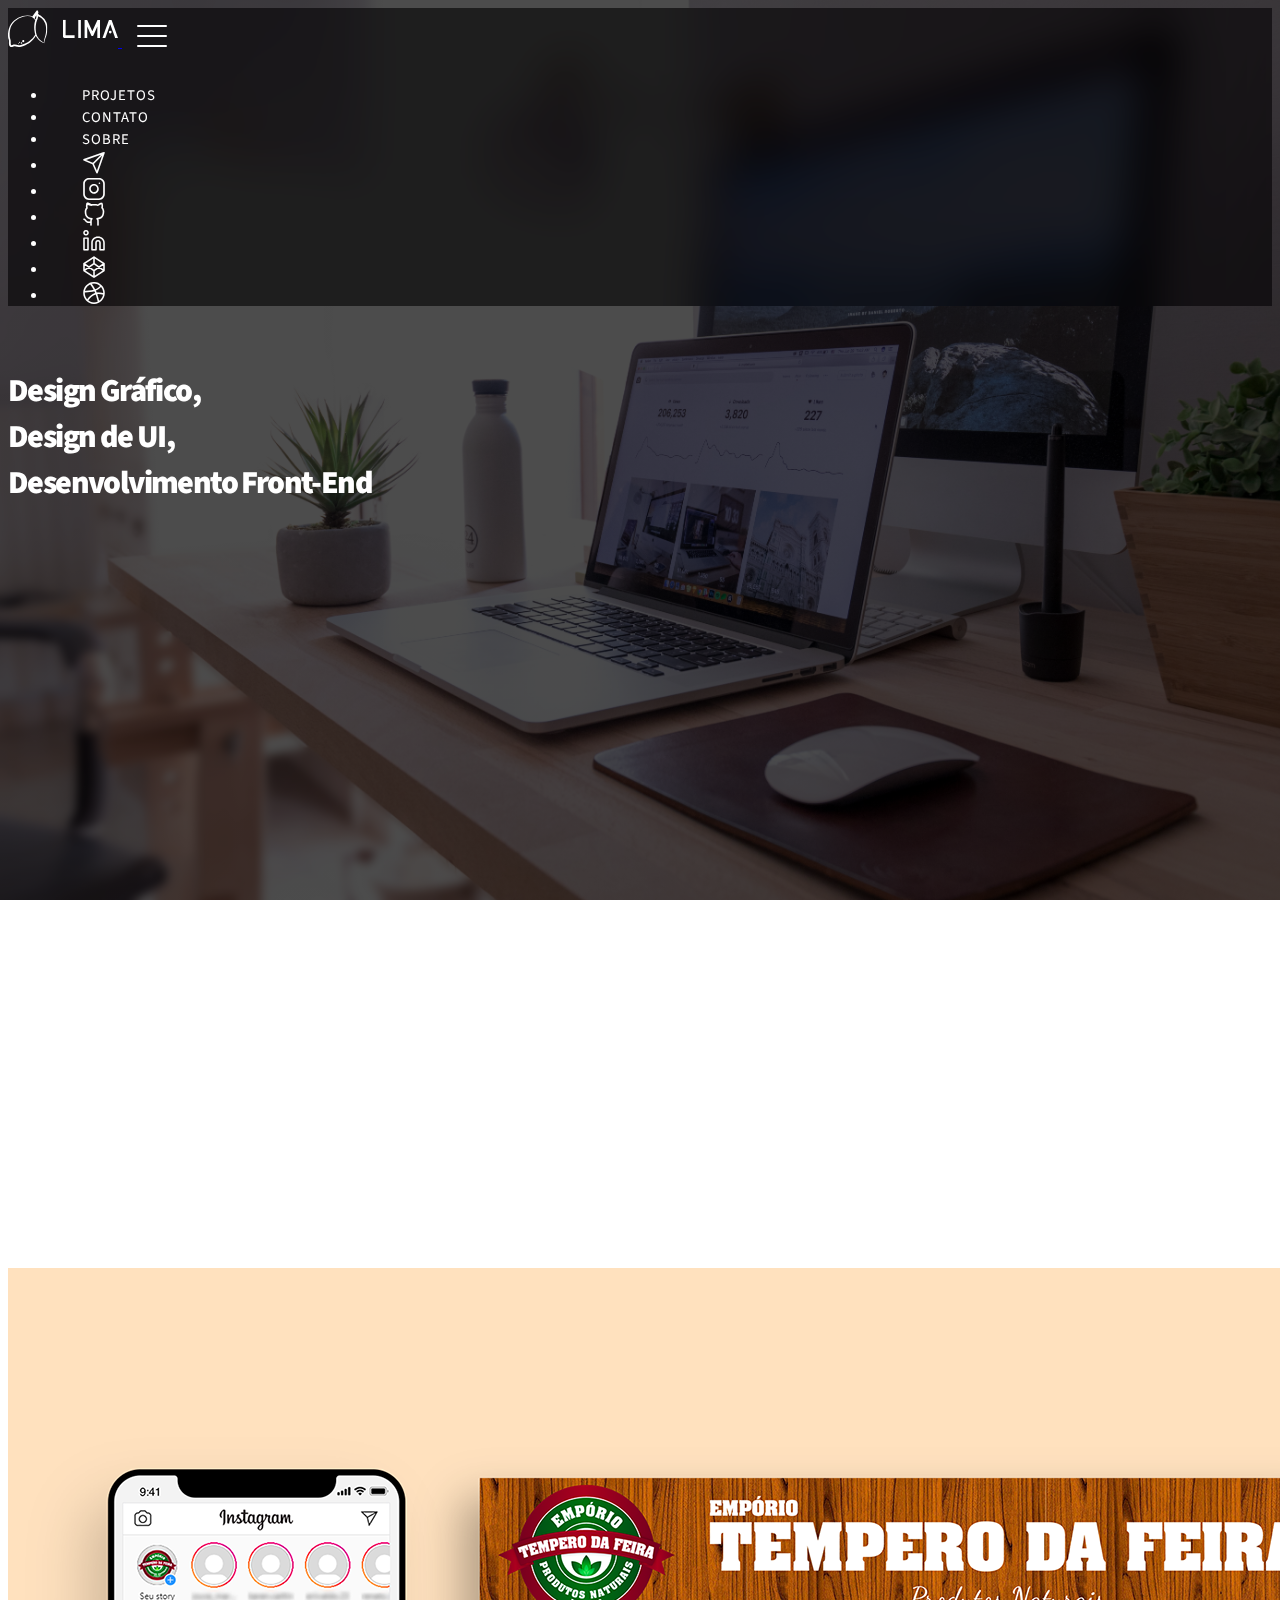
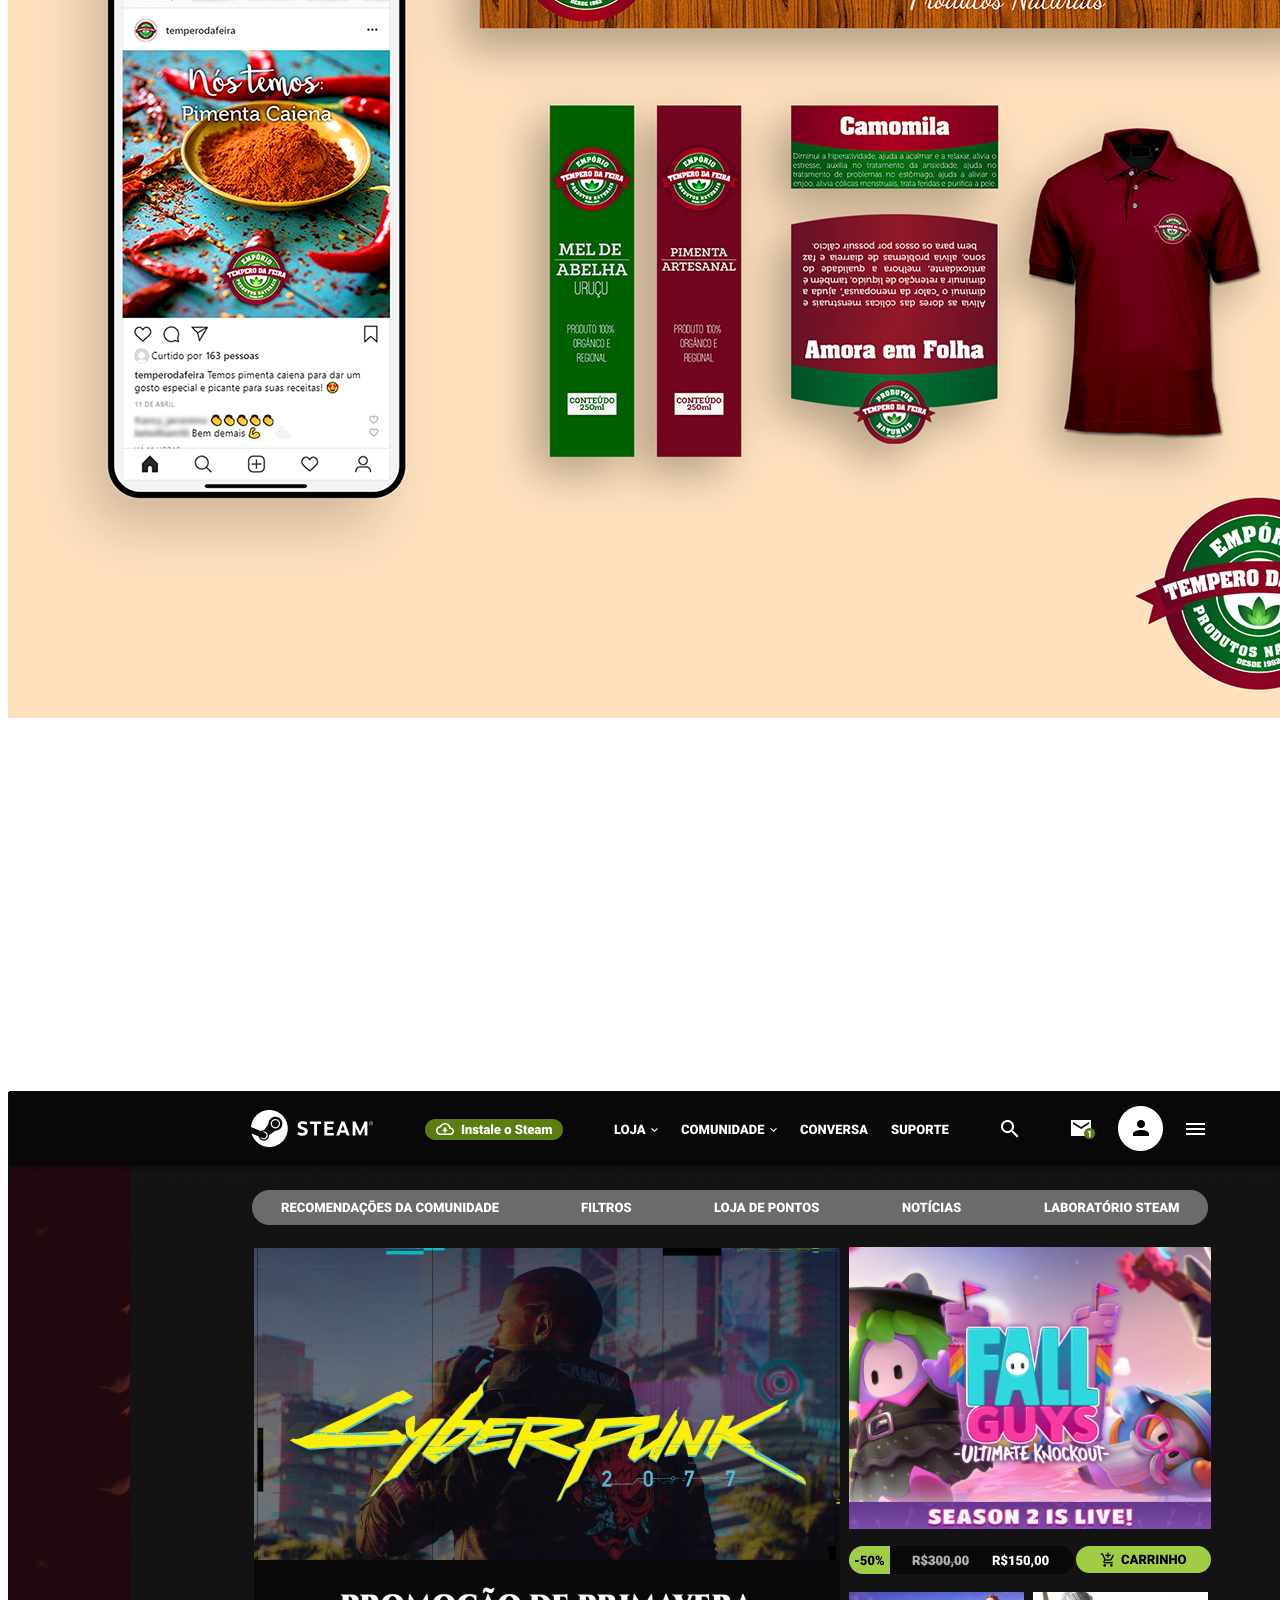
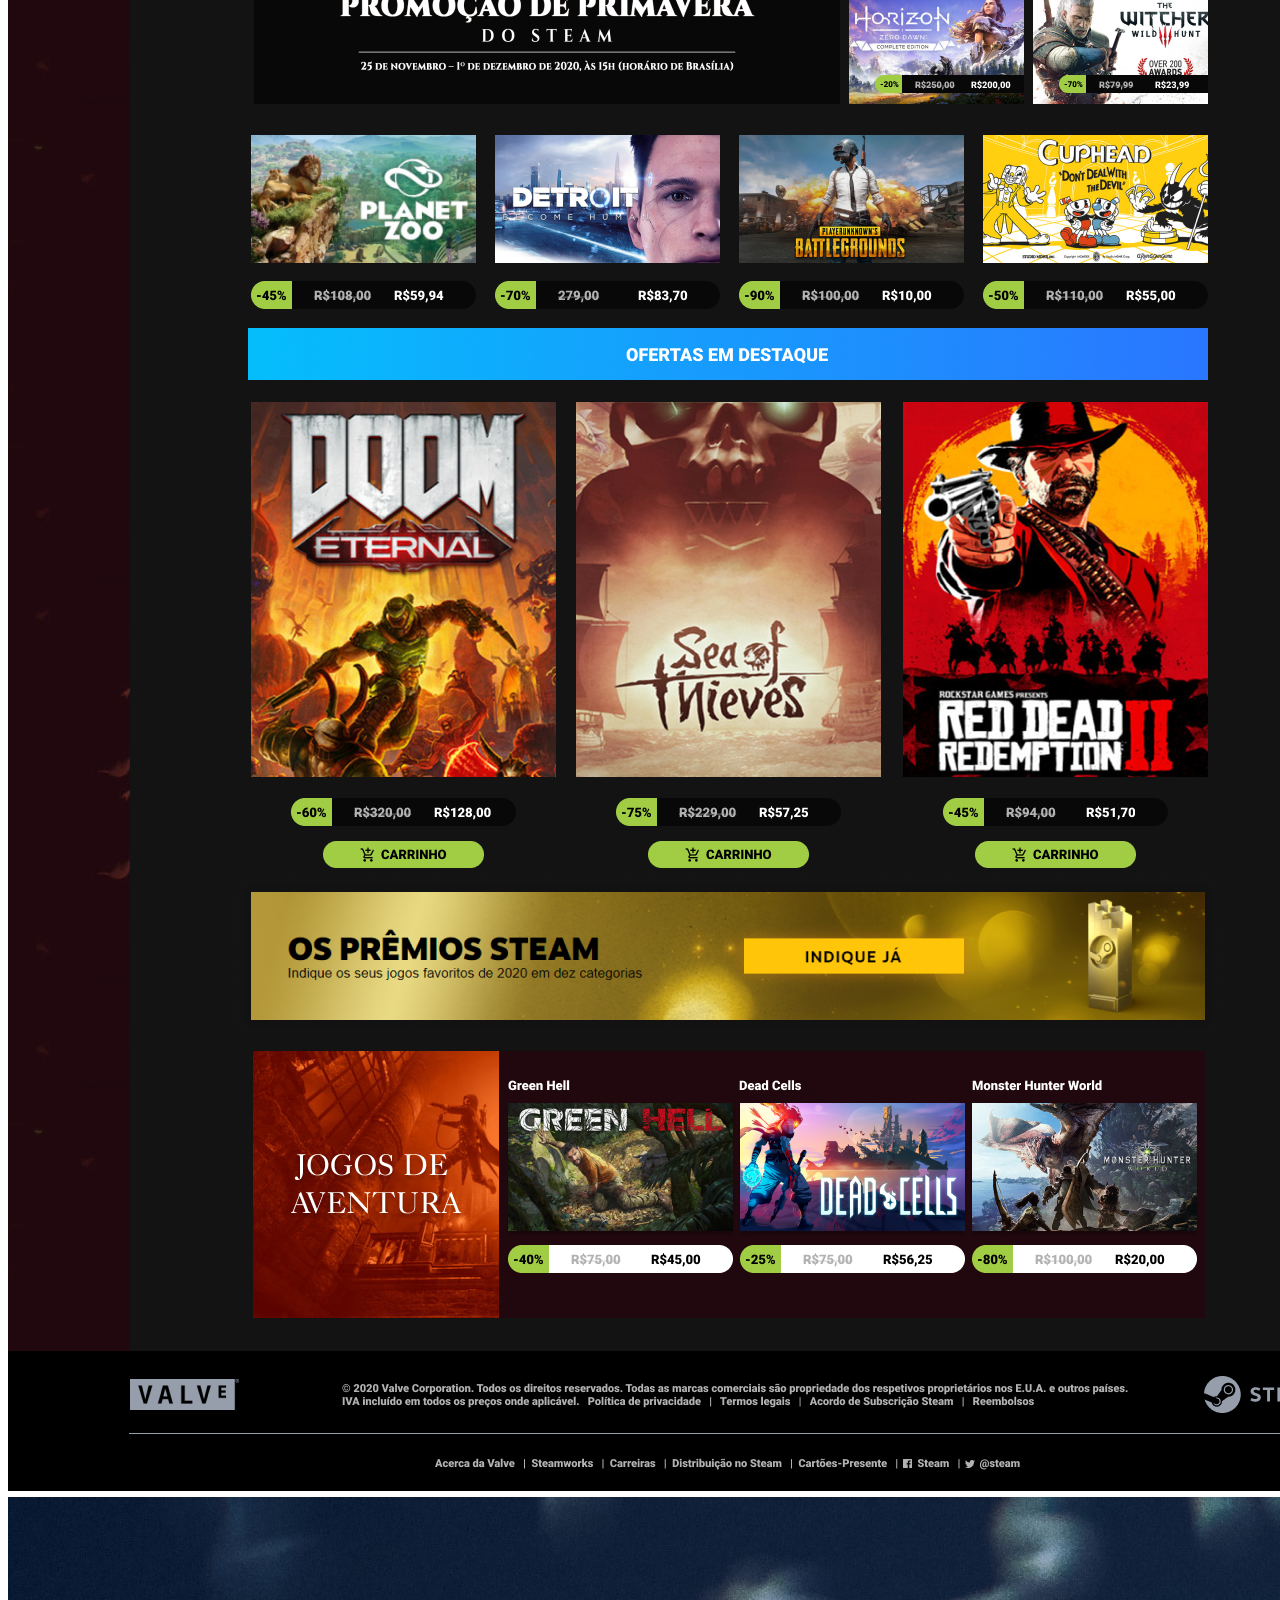
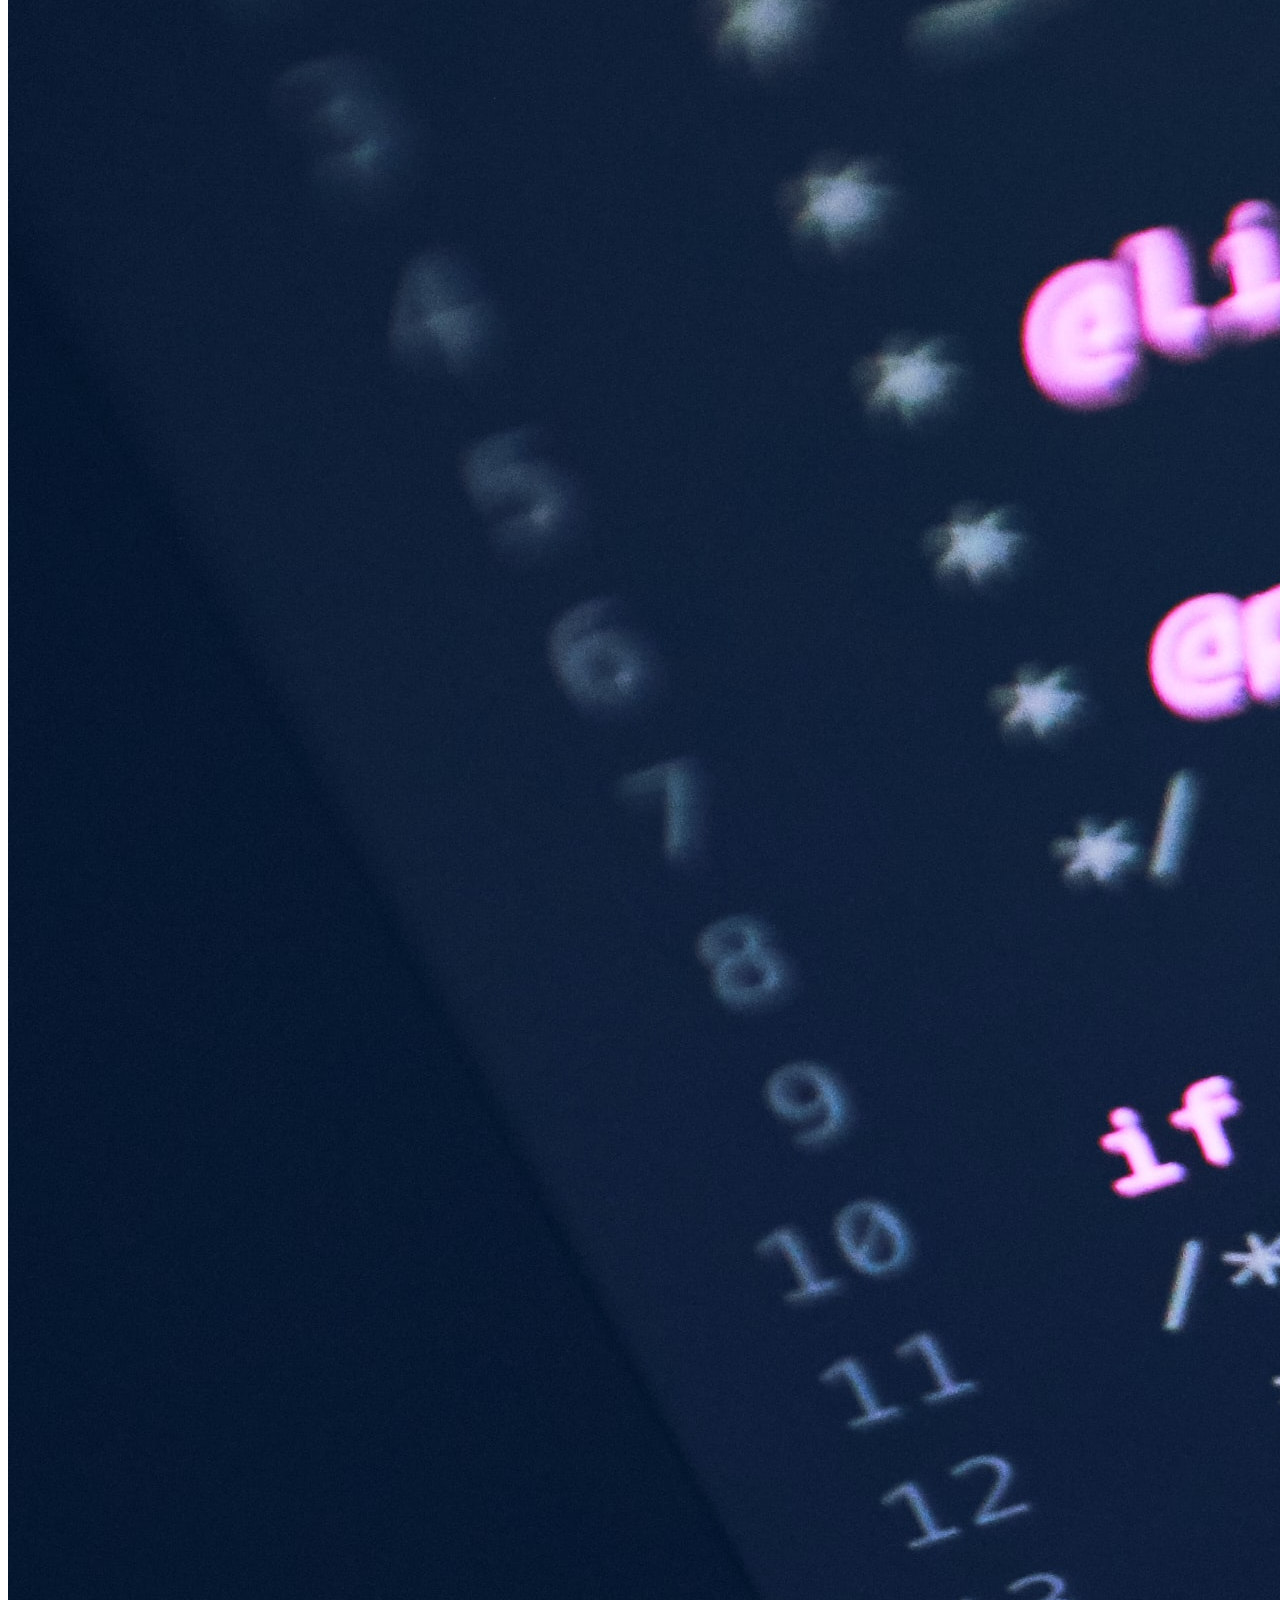
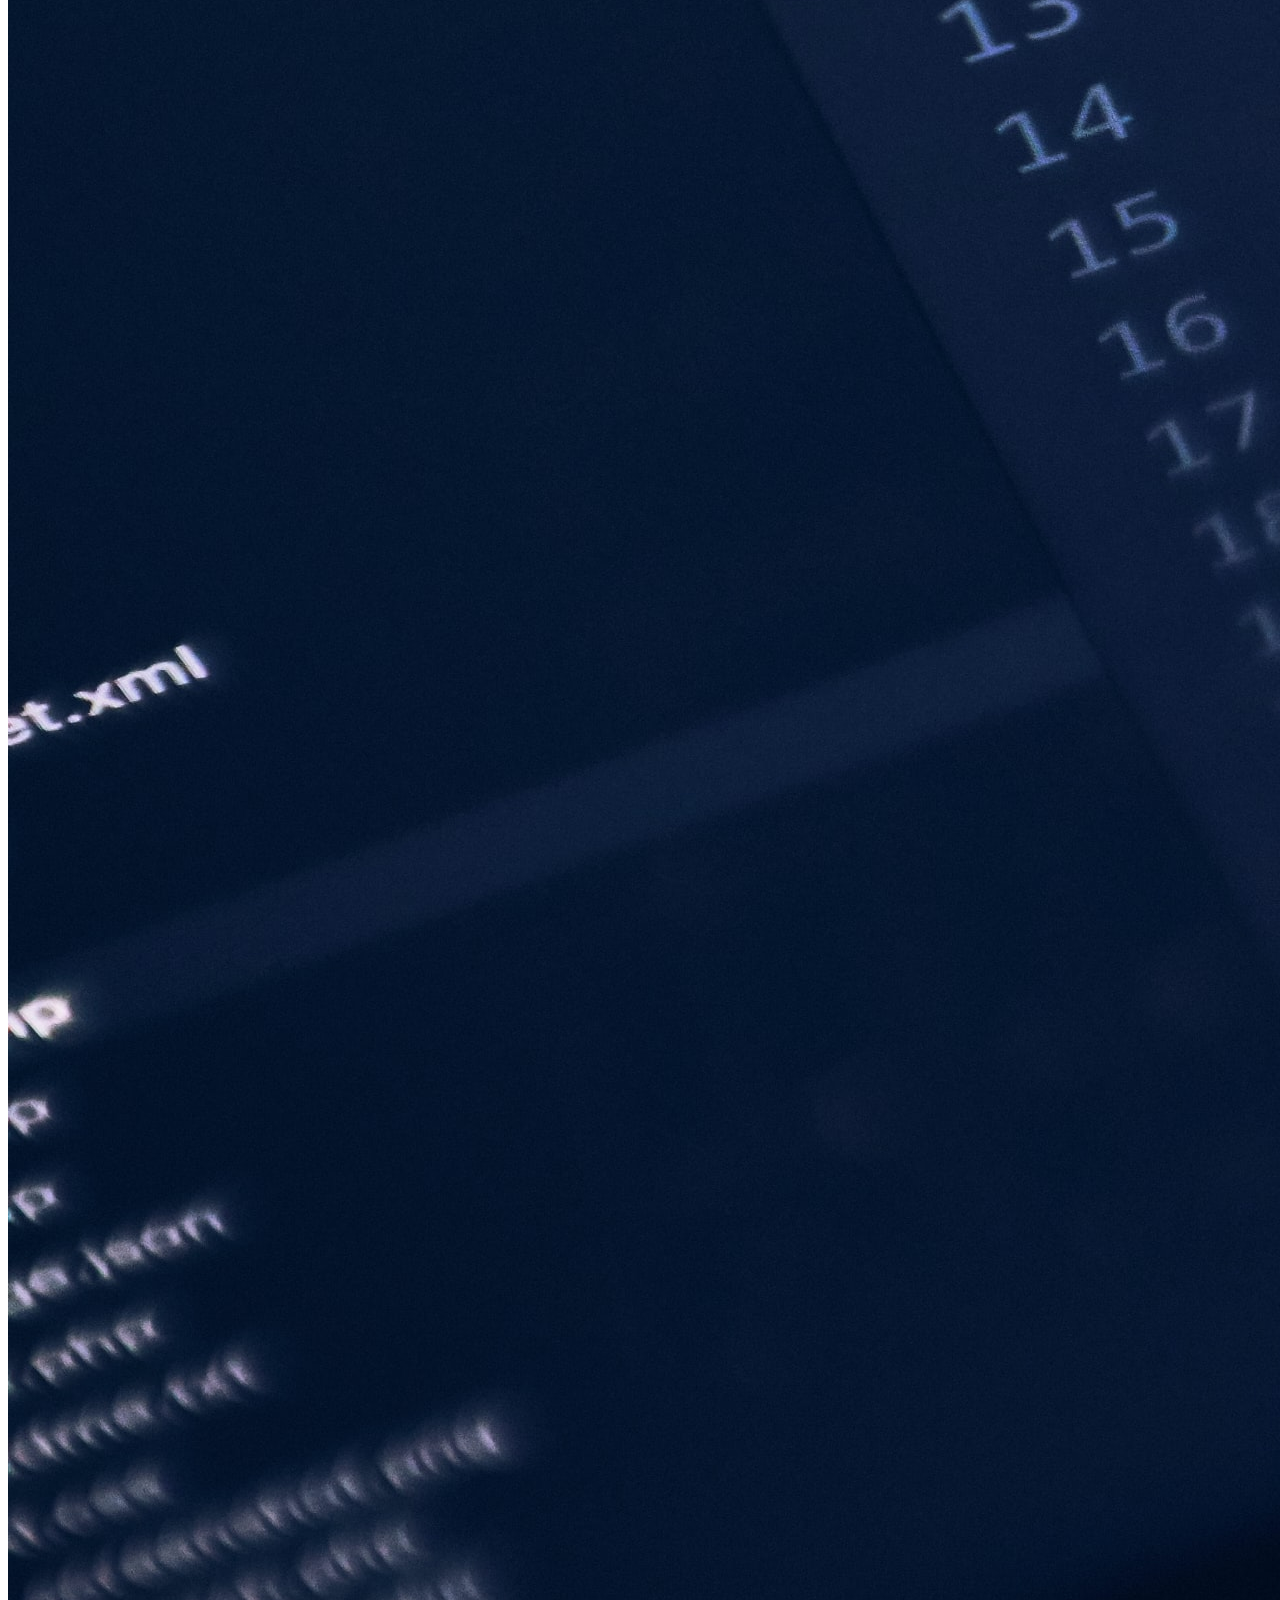
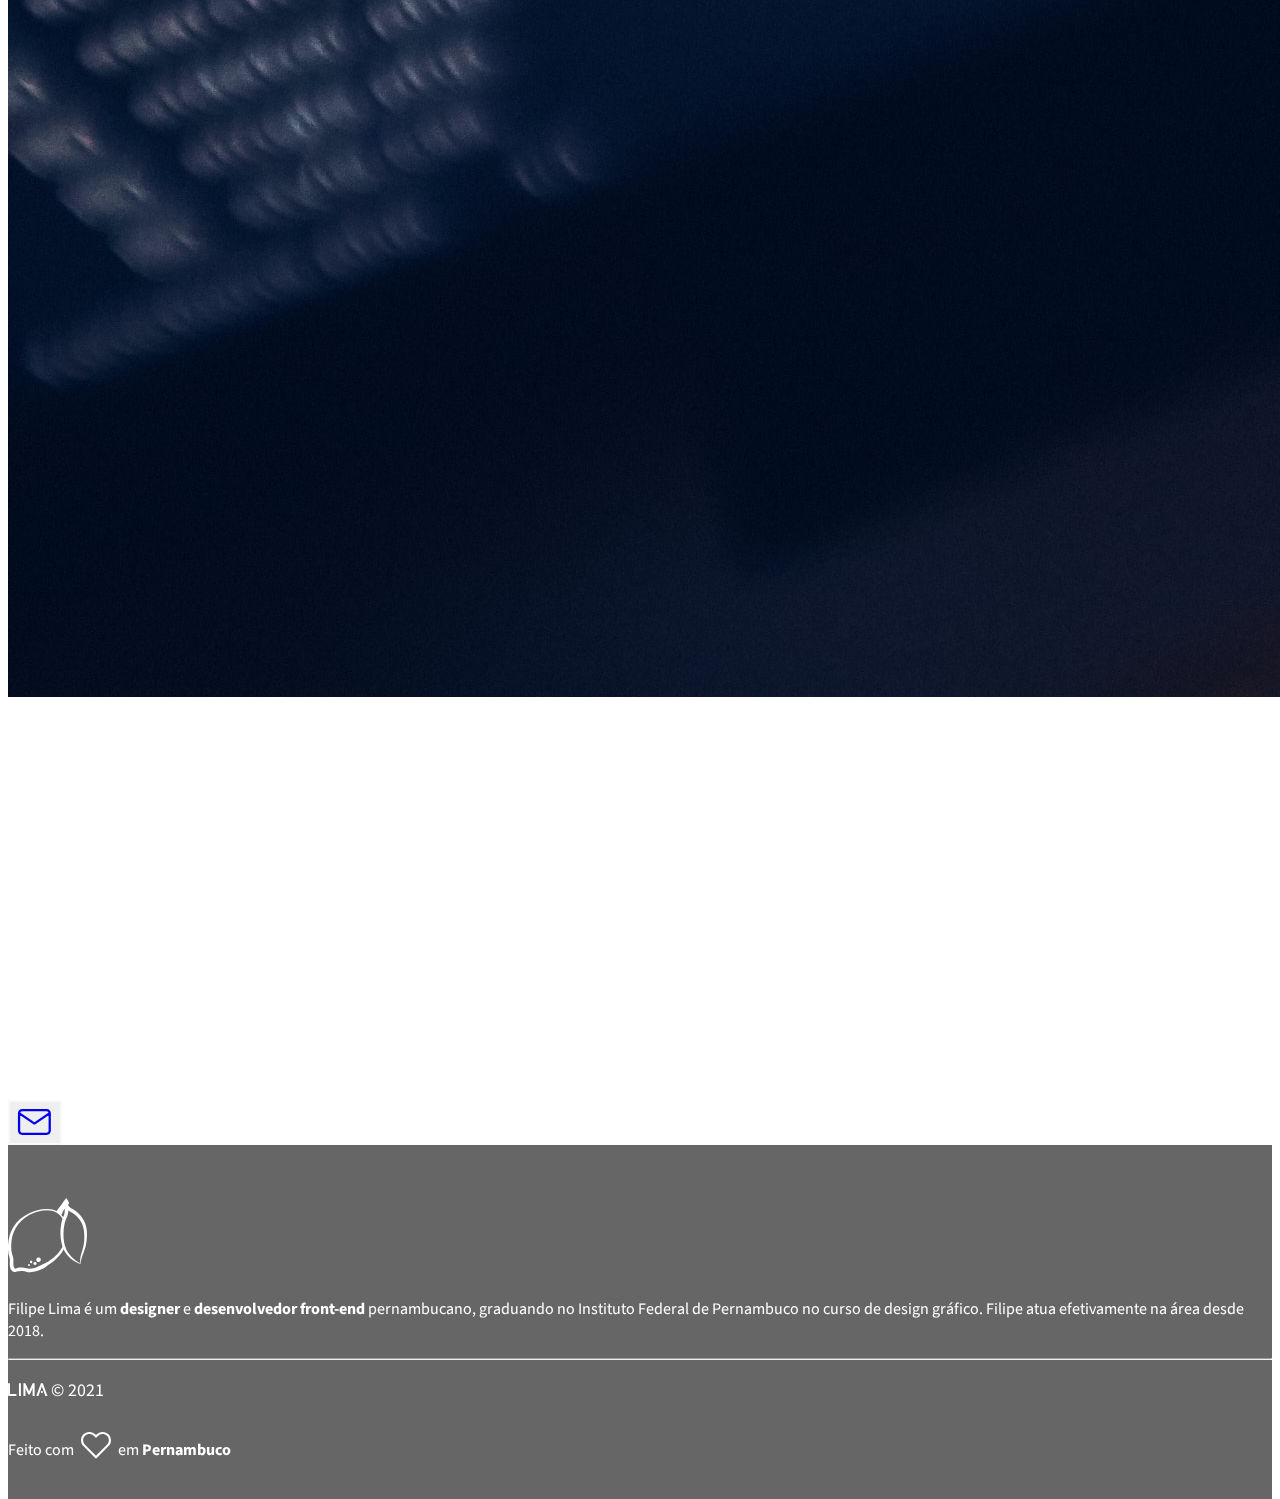
<file: index.html>
<!DOCTYPE html>
<html lang="pt-BR">

<head>
    <meta charset="UTF-8">
    <meta name="viewport" content="width=device-width, initial-scale=1.0, shrink-to-fit=no">
    <title>Lima - Designer e Dev Front-End</title>
    <link rel="shortcut icon" href="favicon.png" type="image/x-icon">
    <link rel="stylesheet" href="https://cdn.jsdelivr.net/npm/bootstrap@4.6.0/dist/css/bootstrap.min.css"
        integrity="sha384-B0vP5xmATw1+K9KRQjQERJvTumQW0nPEzvF6L/Z6nronJ3oUOFUFpCjEUQouq2+l" crossorigin="anonymous">
    <link rel="stylesheet" href="./css/hamburgers.css">
    <link rel="stylesheet" href="./css/style.css">
    <link rel="preconnect" href="https://fonts.gstatic.com">
    <link
        href="https://fonts.googleapis.com/css2?family=Source+Sans+Pro:ital,wght@0,200;0,300;0,400;0,600;0,700;0,900;1,200;1,300;1,400;1,600;1,700;1,900&display=swap"
        rel="stylesheet">
</head>

<body>
    <header>
        <nav class="navbar navbar-expand-lg fixed-top navbar-site">
            <div class="container-fluid">

                <a href="index.html" class="navbar-brand">
                    <img src="./images/Logo.svg" alt="" width="110">
                </a>

                <button class="hamburger hamburger--collapse navbar-toggler" type="button" data-toggle="collapse"
                    data-target="#nav-principal" aria-label="Menu" aria-controls="nav-principal">
                    <span class="hamburger-box">
                        <span class="hamburger-inner"></span>
                    </span>
                    </span>
                </button>


                <div class="collapse navbar-collapse" id="nav-principal">
                    <span class="sr-only">Menu principal</span>
                    <ul class="navbar-nav ml-auto">
                        <li class="nav-item">
                            <a href="projetos.html" class="nav-link">PROJETOS</a>
                        </li>
                        <li class="nav-item">
                            <a href="#" title="Clique para ir para contatos" onclick="scrollToContato();return false;"
                                class="nav-link">CONTATO</a>
                        </li>
                        <li class="nav-item">
                            <a href="sobre.html" class="nav-link">SOBRE</a>
                        </li>
                        <li class="nav-item">
                            <a href="https://api.whatsapp.com/send?phone=5581981333461&abid=5581981333461"
                                target='_blank' class="nav-link icons icon-send-before" title="WhatsApp">
                                <span class="sr-only">WhatsApp</span>
                            </a>
                        </li>
                        <li class="nav-item">
                            <a href="https://www.instagram.com/filipemsl/" target='_blank'
                                class="nav-link icons icon-instagram-before" title="Instagram">
                                <span class="sr-only">Instagram</span>
                            </a>
                        </li>
                        <li class="nav-item">
                            <a href="https://github.com/filipemsl" target='_blank'
                                class="nav-link icons icon-github-before" title="Github">
                                <span class="sr-only">Github</span>
                            </a>
                        </li>
                        <li class="nav-item">
                            <a href="https://www.linkedin.com/in/filipemsl/" target='_blank'
                                class="nav-link icons icon-linkedin-before" title="LinkedIn">

                            </a>
                        </li>
                        <li class="nav-item">
                            <a href="https://codepen.io/filipemsl" target='_blank'
                                class="nav-link icons icon-codepen-before" title="Codepen">

                            </a>
                        </li>
                        <li class="nav-item">
                            <a href="https://dribbble.com/filipelima" target='_blank'
                                class="nav-link icons icon-dribbble-before" title="Dribbble">

                            </a>
                        </li>
                    </ul>
                </div>

            </div>
        </nav>
    </header>
    <main>
        <section id="home">
            <div class="container d-flex align-items-center hero-header">
                <div class="row">
                    <div class="col-md-12 mt-5 mb-5 ">
                        <h1 class="display-4">
                            Design Gráfico, <br>
                            Design de UI, <br>
                            Desenvolvimento Front-End
                        </h1>
                    </div>
                </div>
            </div>
            <div class="container-flex bg-white">
                <div class="container">
                    <div class="row">
                        <div class="col-md-6 pt-5 pb-5">
                            <img src="./images/Tempero da Feira IDV.png" class="img-fluid" alt="">
                        </div>
                        <div class="col-md-6 pt-5 apresentacao">
                            <h1 class="text-dark">Criação de Logotipos e Identidades Visuais</h1>
                            <h4 class="text-secondary">
                                Dê vida às suas ideias através do olhar profissional de um designer gráfico.
                                Seja para desenvolver apenas um logotipo ou uma identidade visual completa,
                                você tem a oportunidade de obter material gráfico personalizado e único, com
                                confiança e agilidade. Tem um briefing em mente? Me manda uma mensagem, vamos conversar.
                            </h4>
                        </div>
                    </div>
                </div>
            </div>

            <div class="container-flex bg-light">
                <div class="container">
                    <div class="row">
                        <div class="col-md-6 pt-5">
                            <h1 class="text-dark">Design de Interfaces</h1>
                            <h4 class="text-secondary">
                                Se você está precisando de uma interface gráfica para seu site ou aplicativo, ou apenas
                                renovar o visual,
                                eu posso te ajudar com isso. Através de técnicas de design de interfaces como
                                mobile-first e conhecimento aplicado de
                                Design de Experiência de Usuário, você pode ter uma interface totalmente nova e
                                funcional com as mais recentes e poderosas
                                ferramentas de design e prototipação.

                            </h4>
                        </div>
                        <div class="col-md-6 pt-5 pb-5">
                            <img src="./images/Steam Interface.png" class="img-fluid" alt="">
                        </div>
                    </div>
                </div>
            </div>

            <div class="container-flex bg-white">
                <div class="container">
                    <div class="row">
                        <div class="col-md-6 pt-5 pb-5">
                            <img src="./images/luca-bravo-XJXWbfSo2f0-unsplash.jpg" class="img-fluid" alt="">
                        </div>
                        <div class="col-md-6 pt-5 apresentacao">
                            <h1 class="text-dark">Web Design e Desenvolvimento Front End</h1>
                            <h4 class="text-secondary pb-5">Desenvolva um site como este para você ou sua empresa,
                                aumente a
                                sua visibilidade e presença na internet com um site bonito e moderno, que poderá ser
                                acessado de qualquer dispositivo em qualquer
                                lugar do mundo.
                                Anote suas ideias e solicite um orçamento.
                                Vamos criar coisas incríveis juntos.
                            </h4>
                        </div>
                    </div>
                </div>
            </div>



        </section>
        <section id='contato'>
            <div class="container-flex pb-3">
                <div class="row">
                    <div class="col-md-12 d-flex justify-content-center pt-5">
                        <h1 id="contato-header">Entre em contato</h1>
                    </div>

                </div>
                <div class="row">
                    <div class="col-md-12 d-flex justify-content-center pb-5 pl-5 pr-5">
                        <h5>Solicite um orçamento ou veja soluções para sua empresa ou projeto</h5>
                    </div>
                </div>
                <div class="row">
                    <div class="col-md-12 d-flex justify-content-center pb-5">
                        <button class="btn btn-outline-light"><a href="mailto:contato@filipelima.me">
                                <span class="icons icon-mail-after"></span></button>
                        </a>
                    </div>
                </div>
            </div>
        </section>
        <div class="modal-easter-overlay">
            <div class="modal-easter">
                <div class="container">
                    <div class="row" onclick="Modaleaster.close()">
                        <div class="col-md-12 d-flex justify-content-end mb-3"><span class="sr-only">Fechar</span>
                            <span class="icons icon-x-before" onclick="Modaleaster.close()"></span>
                        </div>
                        <div class="col-md-12">
                            <h1 class="text-dark pb-2 text-easter">Parabéns! Você encontrou um easter egg!</h1>
                            <div class="d-flex justify-content-center pb-5"><img src="./images/easteregg.svg"
                                    width="100" alt=""></div>
                            <h5 class="text-center text-muted pb-2">O que isso significa? Hmmm... Não muito. <br>
                                Mas você pode entrar em contato comigo e dizer
                                que o achou, o que acha?
                            </h5>
                            <h6 class="text-center text-dark">(Inspecionar o código é considerado trapaça &#x1F440;)
                            </h6>
                        </div>
                    </div>
                </div>
            </div>
        </div>
    </main>
    <footer id="footer-dev">
        <div class="container-flex">
            <div class="row ml-5 mr-5 p-0 mt-0 mb-0">
                <div class="col-md-2 d-flex justify-content-center"><span id="logo-footer" onclick="Modaleaster.open()"
                        class="icons icon-lime-before"></span>
                </div>
                <div class="col-md-6">
                    <p> Filipe Lima é um <strong>designer</strong> e <strong>desenvolvedor front-end</strong>
                        pernambucano, graduando no Instituto Federal de Pernambuco no curso de design gráfico.
                        Filipe atua efetivamente na área desde 2018.</p>
                    <hr class="bg-white">
                    <span class="icons icon-lima-before"></span> <span id="copyright">&copy; 2021</span>
                </div>
                <div class="col-md-4 mt-5 d-flex justify-content-end">
                    <p> Feito com <span class="icons icon-heart-before"></span> em <strong>Pernambuco</strong></p>
                </div>
            </div>
        </div>
    </footer>













    <script src="https://code.jquery.com/jquery-3.5.1.slim.min.js"
        integrity="sha384-DfXdz2htPH0lsSSs5nCTpuj/zy4C+OGpamoFVy38MVBnE+IbbVYUew+OrCXaRkfj"
        crossorigin="anonymous"></script>
    <script src="https://cdn.jsdelivr.net/npm/bootstrap@4.6.0/dist/js/bootstrap.bundle.min.js"
        integrity="sha384-Piv4xVNRyMGpqkS2by6br4gNJ7DXjqk09RmUpJ8jgGtD7zP9yug3goQfGII0yAns"
        crossorigin="anonymous"></script>
    <script src="./js/script.js"></script>
</body>

</html>
</file>
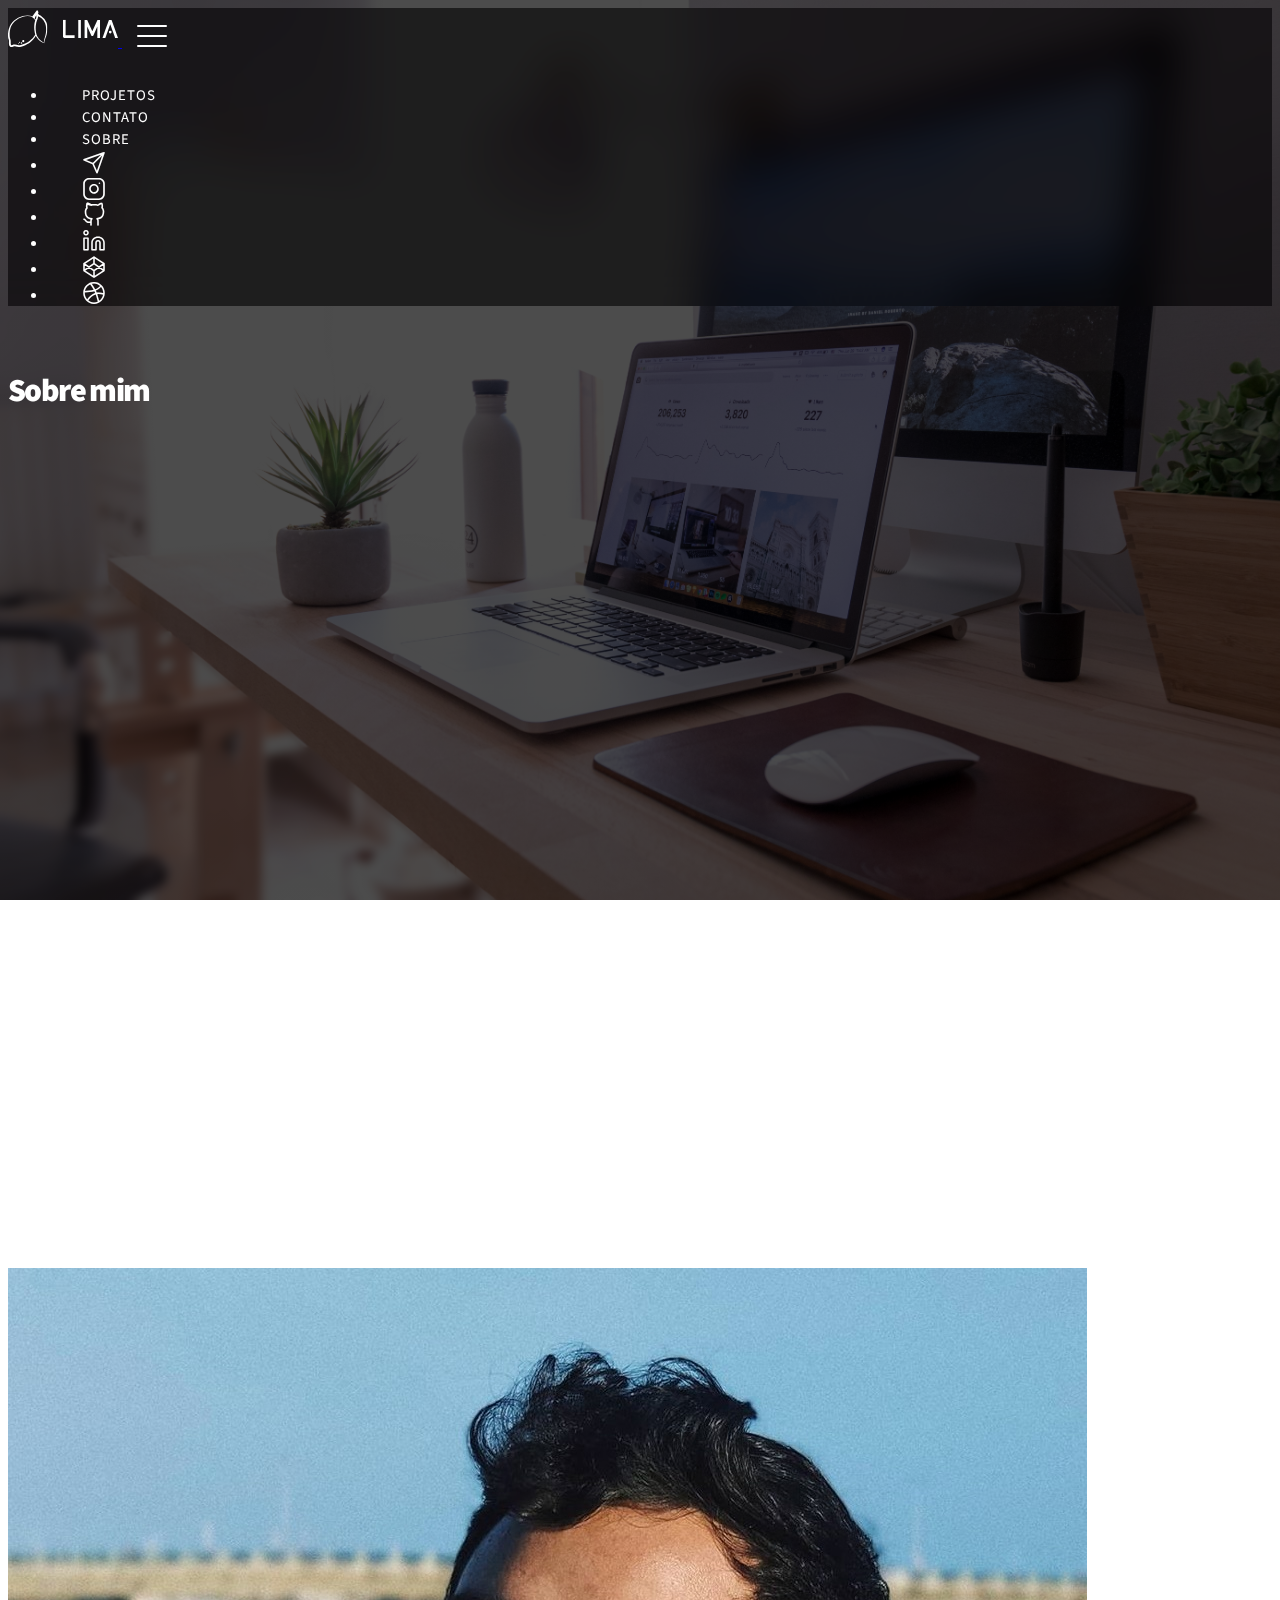
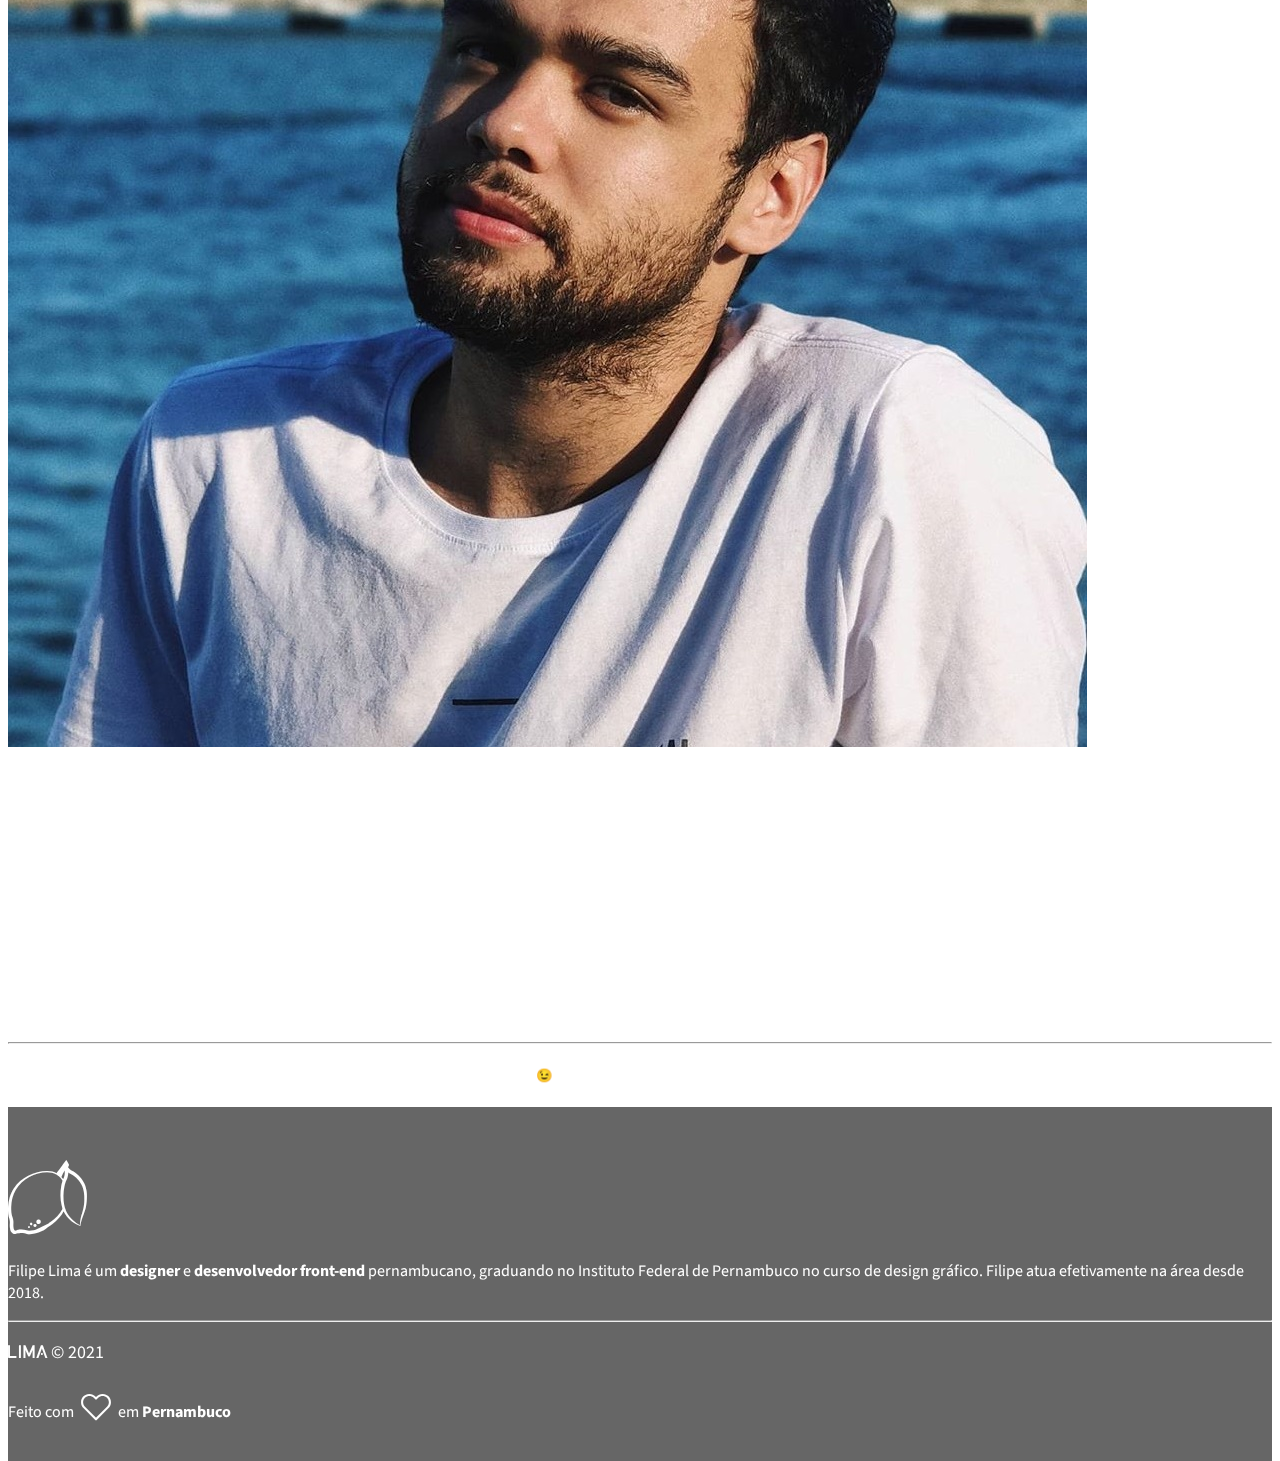
<file: sobre.html>
<!DOCTYPE html>
<html lang="pt-BR">

<head>
    <meta charset="UTF-8">
    <meta name="viewport" content="width=device-width, initial-scale=1.0, shrink-to-fit=no">
    <title>Lima - Designer e Dev Front-End</title>
    <link rel="shortcut icon" href="favicon.png" type="image/x-icon">
    <link rel="stylesheet" href="https://cdn.jsdelivr.net/npm/bootstrap@4.6.0/dist/css/bootstrap.min.css"
        integrity="sha384-B0vP5xmATw1+K9KRQjQERJvTumQW0nPEzvF6L/Z6nronJ3oUOFUFpCjEUQouq2+l" crossorigin="anonymous">
    <link rel="stylesheet" href="./css/hamburgers.css">
    <link rel="stylesheet" href="./css/style.css">
    <link rel="preconnect" href="https://fonts.gstatic.com">
    <link
        href="https://fonts.googleapis.com/css2?family=Source+Sans+Pro:ital,wght@0,200;0,300;0,400;0,600;0,700;0,900;1,200;1,300;1,400;1,600;1,700;1,900&display=swap"
        rel="stylesheet">
</head>

<body>
    <header>
        <nav class="navbar navbar-expand-lg fixed-top navbar-site">
            <div class="container-fluid">

                <a href="index.html" class="navbar-brand">
                    <img src="./images/Logo.svg" alt="" width="110">
                </a>

                <button class="hamburger hamburger--collapse navbar-toggler" type="button" data-toggle="collapse"
                    data-target="#nav-principal" aria-label="Menu" aria-controls="nav-principal">
                    <span class="hamburger-box">
                        <span class="hamburger-inner"></span>
                    </span>
                    </span>
                </button>


                <div class="collapse navbar-collapse" id="nav-principal">
                    <span class="sr-only">Menu principal</span>
                    <ul class="navbar-nav ml-auto">
                        <li class="nav-item">
                            <a href="projetos.html" class="nav-link">PROJETOS</a>
                        </li>
                        <li class="nav-item">
                            <a href="index.html#contato" class="nav-link">CONTATO</a>
                        </li>
                        <li class="nav-item">
                            <a href="" class="nav-link">SOBRE</a>
                        </li>
                        <li class="nav-item">
                            <a href="https://api.whatsapp.com/send?phone=5581981333461&abid=5581981333461"
                                target='_blank' class="nav-link icons icon-send-before" title="WhatsApp">
                                <span class="sr-only">WhatsApp</span>
                            </a>
                        </li>
                        <li class="nav-item">
                            <a href="https://www.instagram.com/filipemsl/" target='_blank'
                                class="nav-link icons icon-instagram-before" title="Instagram">
                                <span class="sr-only">Instagram</span>
                            </a>
                        </li>
                        <li class="nav-item">
                            <a href="https://github.com/filipemsl" target='_blank'
                                class="nav-link icons icon-github-before" title="Github">
                                <span class="sr-only">Github</span>
                            </a>
                        </li>
                        <li class="nav-item">
                            <a href="https://www.linkedin.com/in/filipemsl/" target='_blank'
                                class="nav-link icons icon-linkedin-before" title="LinkedIn">

                            </a>
                        </li>
                        <li class="nav-item">
                            <a href="https://codepen.io/filipemsl" target='_blank'
                                class="nav-link icons icon-codepen-before" title="Codepen">

                            </a>
                        </li>
                        <li class="nav-item">
                            <a href="https://dribbble.com/filipelima" target='_blank'
                                class="nav-link icons icon-dribbble-before" title="Dribbble">

                            </a>
                        </li>
                    </ul>
                </div>

            </div>
        </nav>
    </header>
    <main>
        <section id="home">
            <div class="container d-flex align-items-center hero-header">
                <div class="row">
                    <div class="col-md-12 mt-5 mb-5">
                        <h1 class="display-4">
                            Sobre mim
                        </h1>
                    </div>
                </div>
            </div>
            <div class="container-flex bg-white pl-5 pr-5">
                <div class="container">
                    <div class="row">
                        <div class="col-md-4 pt-5 pb-5">
                            <img src="./images/Filipe.jpg" class="img-fluid pb-0" alt="Foto Filipe">
                        </div>
                        <div class="col-md-8 pt-5 apresentacao">
                            <h1 class="text-dark mb-3 pt-0">Olá, me chamo Filipe.</h1>
                            <h3 class="text-dark">Com a letra i mesmo.</h3>
                            <p class="text-dark">
                                Nascido em Macaparana, interior de Pernambuco, aos 17 anos se mudou para Recife para
                                estudar
                                ciência <br> da computação na Universidade Federal de Pernambuco, tinha grande paixão
                                pela área de design desde cedo,
                                após três anos, iniciou a migração de carreira para design gráfico, obtendo proficiência
                                em ferramentas como Illustrator, Photoshop,
                                InDesign, Premiere e After Effects.
                                Em 2019 começou sua graduação no Instituto Federal de Pernambuco,
                                se aprofundando nas áreas de Web Design e Design de Interface de Usuário. <br> Em 2020
                                começou a dar
                                vida às suas interfaces através do Desenvolvimento Front End.
                            </p>
                            <hr>
                            <h5 class="text-secondary">Quer saber mais sobre mim? Manda uma mensagem pelo e-mail ou uma
                                das redes sociais &#x1F609;</h5>
                        </div>
                    </div>
                </div>
            </div>
        </section>
        <div class="modal-easter-overlay">
            <div class="modal-easter">
                <div class="container">
                    <div class="row" onclick="Modaleaster.close()">
                        <div class="col-md-12 d-flex justify-content-end mb-3"><span class="sr-only">Fechar</span>
                            <span class="icons icon-x-before" onclick="Modaleaster.close()"></span>
                        </div>
                        <div class="col-md-12">
                            <h1 class="text-dark pb-2 text-easter">Parabéns! <br> Você encontrou um easter egg!</h1>
                            <div class="d-flex justify-content-center pb-5"><img src="./images/easteregg.svg"
                                    width="100" alt=""></div>
                            <h5 class="text-center text-muted pb-2">O que isso significa? Hmmm... Não muito. <br>
                                Mas você pode entrar em contato comigo e dizer
                                que o achou, o que acha?
                            </h5>
                            <h6 class="text-center text-dark">(Inspecionar o código é considerado trapaça &#x1F440;)
                            </h6>
                        </div>
                    </div>
                </div>
            </div>
        </div>
    </main>

    <footer id="footer-dev" class="fixed-bottom">
        <div class="container-flex size-footer">
            <div class="row ml-5 mr-5 p-0 mt-0 mb-0">
                <div class="col-md-2 d-flex justify-content-center"><span id="logo-footer" onclick="Modaleaster.open()"
                        class="icons icon-lime-before"></span>
                </div>
                <div class="col-md-6">
                    <p> Filipe Lima é um <strong>designer</strong> e <strong>desenvolvedor front-end</strong>
                        pernambucano, graduando no Instituto Federal de Pernambuco no curso de design gráfico.
                        Filipe atua efetivamente na área desde 2018.</p>
                    <hr class="bg-white">
                    <span class="icons icon-lima-before"></span> <span id="copyright">&copy; 2021</span>
                </div>
                <div class="col-md-4 mt-5 d-flex justify-content-end">
                    <p> Feito com <span class="icons icon-heart-before"></span> em <strong>Pernambuco</strong></p>
                </div>
            </div>
        </div>
    </footer>













    <script src="https://code.jquery.com/jquery-3.5.1.slim.min.js"
        integrity="sha384-DfXdz2htPH0lsSSs5nCTpuj/zy4C+OGpamoFVy38MVBnE+IbbVYUew+OrCXaRkfj"
        crossorigin="anonymous"></script>
    <script src="https://cdn.jsdelivr.net/npm/bootstrap@4.6.0/dist/js/bootstrap.bundle.min.js"
        integrity="sha384-Piv4xVNRyMGpqkS2by6br4gNJ7DXjqk09RmUpJ8jgGtD7zP9yug3goQfGII0yAns"
        crossorigin="anonymous"></script>
    <script src="./js/script.js"></script>

</body>

</html>
</file>
<file: css/style.css>
html, body {
    height: 100vh;
    scroll-behavior: smooth;
}

body {
    font-family: 'Source Sans Pro';
    color: #fff;
    background: linear-gradient( rgba(0, 0, 0, 0.7), rgba(0, 0, 0, 0.7)), url('../images/domenico-loia-hGV2TfOh0ns-unsplash.jpg');
    background-attachment: fixed;
    background-size: cover;
    overflow-x: hidden;
}

h1 {
    font-weight: 900;
    letter-spacing: -0.05em;
    margin-bottom: 50px;
    color: white;
}

@font-face {
    font-family: "Lima";
    font-style: normal;
    font-weight: 400;
    src: url(../fonts/Lima.woff) format('woff'), url(../fonts/Lima.woff2) format('woff2'), url(../fonts/Lima.ttf) format('ttf'), url(../fonts/Lima\ Font.svg) format('svg');
}

#home {
    margin-top: 3.9rem;
}

a {
    font-size: 0.92em;
    letter-spacing: 1px;
}

.nav-link {
    text-decoration: none;
    color: #fff;
    padding: 5px 4px;
}

.navbar-site {
    background: rgba(0, 0, 0, 0.6);
    -webkit-backdrop-filter: saturate(180%) blur(20px);
    backdrop-filter: saturate(180%) blur(20px);
    z-index: 3;
}

.nav-link.icon-send-after {
    text-decoration: none;
    color: #fff;
    padding: 5px 4px;
}

.nav-link.icon {
    text-decoration: none;
    color: #fff;
    padding-bottom: 0;
}

.nav-item a:hover {
    text-decoration: none;
    color: white;
    border-bottom: 1px solid white;
    box-sizing: border-box;
    display: inline-block;
}

.nav-link.icon-send-after:hover, .nav-link.icon-send-before:hover {
    transition: color 0.3s ease;
    color: #0DC143;
    border-bottom: 1px solid #0DC143;
}

.nav-link.icon-instagram-after:hover, .nav-link.icon-instagram-before:hover {
    transition: color 0.3s ease;
    color: #CE2589;
    border-bottom: 1px solid #CE2589;
}

.nav-link.icon-github-after:hover, .nav-link.icon-github-before:hover {
    transition: color 0.3s ease;
    color: #526AFF;
    border-bottom: 1px solid #526AFF;
}

.nav-link.icon-dribbble-after:hover, .nav-link.icon-dribbble-before:hover {
    transition: color 0.3s ease;
    color: #E74D89;
    border-bottom: 1px solid #E74D89;
}

.nav-link.icon-linkedin-after:hover, .nav-link.icon-linkedin-before:hover {
    transition: color 0.3s ease;
    color: #0e87ff;
    border-bottom: 1px solid #0e87ff;
    ;
}

.nav-link.icon-codepen-after:hover, .nav-link.icon-codepen-before:hover {
    transition: color 0.3s ease;
    color: #FFDD40;
    border-bottom: 1px solid #FFDD40;
}

.nav-item {
    padding-left: 30px;
    margin-top: 0;
    margin-bottom: 0;
}

.sr-only {
    position: absolute;
    width: 1px;
    height: 1px;
    padding: 0;
    overflow: hidden;
    clip: rect(0, 0, 0, 0);
    white-space: nowrap;
    border: 0;
}

.icons {
    border: 0;
    font-family: 'Lima';
    font-size: 1.5em;
    line-height: normal;
}

.icon-send-after::after, .icon-send-before::before {
    content: 'a';
}

.icon-instagram-after::after, .icon-instagram-before::before {
    content: 'b';
}

.icon-github-after::after, .icon-github-before::before {
    content: 'g';
}

.icon-linkedin-after::after, .icon-linkedin-before::before {
    content: 'd';
}

.icon-dribbble-after::after, .icon-dribbble-before::before {
    content: 'e';
}

.icon-codepen-after::after, .icon-codepen-before::before {
    content: 'f';
}

.icon-heart-after::after, .icon-heart-before::before {
    content: 'h';
}

.icon-lime-after::after, .icon-lime-before::before {
    content: 'A';
}

.icon-lima-after::after, .icon-lima-before::before {
    content: '*';
}

.icon-mail-after::after, .icon-mail-before::before {
    content: '9';
}

.icon-x-after::after, .icon-x-before::before {
    content: 'X';
}

.icons.icon-mail-before, .icons.icon-mail-after {
    font-size: 3em;
    display: inline-block;
}

.icons.icon-x-before, .icons.icon-x-after {
    font-size: 2em;
    color: #333;
}

#contato-header {
    display: inline-block;
    padding-bottom: 1em;
    border-bottom: 2px solid white;
}

::-webkit-scrollbar {
    width: 5px;
    height: 5px;
}

::-webkit-scrollbar-button {
    width: 0;
    height: 0;
}

::-webkit-scrollbar-thumb {
    background: #e1e1e1;
    border: 0 none #fff;
}

::-webkit-scrollbar-thumb:hover {
    background: #fff;
}

::-webkit-scrollbar-thumb:active {
    background: silver;
}

::-webkit-scrollbar-track {
    background: #667;
    border: 0 none #fff;
}

::-webkit-scrollbar-track:hover {
    background: #667;
}

::-webkit-scrollbar-track:active {
    background: #333;
}

::-webkit-scrollbar-corner {
    background: 0 0;
}

.hero-header {
    height: 100vh;
}

#footer-dev {
    height: available;
    background-color: rgba(0, 0, 0, 0.6);
    -webkit-backdrop-filter: saturate(180%) blur(20px);
    backdrop-filter: saturate(180%) blur(20px);
    padding: 50px 0px 20px 0px;
    position: relative;
    z-index: 1;
}

.size-footer {
    height: 100%;
}

@media (max-width: 991px) {
    .btn-custom {
        margin: 10px 15px;
    }
    .nav-item a {
        margin-bottom: 20px;
    }
    #logo-footer {
        margin-bottom: 25px;
    }
    h1 {
        font-size: 2em;
    }
    body {
        overflow-x: hidden;
    }
}

@media (max-width: 767px) {
    .apresentacao {
        padding-top: 0rem!important;
    }
    .hero-header {
        height: auto;
    }
}

.btn-outline-light {
    border: 2px solid #f8f9fa;
}

.icons.icon-lima-before {
    font-size: 2.5em;
    display: inline;
    line-height: normal;
    vertical-align: middle;
}

.text-easter {
    margin-bottom: 15px;
}

#copyright {
    display: inline;
    vertical-align: middle;
    font-size: 1.12em;
}

.icons.icon-lime-before:hover {
    transition: color 0.3s ease;
    color: #0cce6b;
}

.icons.icon-x-before:hover {
    transition: color 0.3s ease;
    color: #ef233c;
}

.icons.icon-heart-before {
    padding: 0 0.1em;
    font-size: 2em;
}

.icons.icon-heart-before:hover {
    transition: color 0.3s ease;
    color: #ef233c;
}

.icons.icon-lime-before {
    font-size: 5em;
    line-height: normal;
}

.hamburger-inner, .hamburger-inner::before, .hamburger-inner::after {
    width: 30px;
    height: 2px;
    background-color: #fff;
    border-radius: 4px;
    position: absolute;
}

.hamburger.is-active .hamburger-inner, .hamburger.is-active .hamburger-inner::before, .hamburger.is-active .hamburger-inner::after {
    background-color: #fff;
}

.modal-easter {
    background: #fff;
    padding: 2.4rem;
    position: relative;
    width: 90%;
    max-width: 500px;
    border-radius: 0.25rem;
}

.modal-easter-overlay {
    width: 100%;
    height: 100%;
    background-color: rgba(0, 0, 0, 0.7);
    position: fixed;
    top: 0;
    display: flex;
    align-items: center;
    justify-content: center;
    opacity: 0;
    visibility: hidden;
    z-index: 99999;
}

.modal-easter-overlay.active {
    opacity: 1;
    visibility: visible;
}

#form {
    max-width: 500px;
}

.button.new {
    margin-bottom: .8rem;
    display: inline-block;
}

.button.cancel {
    color: var(--red);
    border: 2px var(--red) solid;
    border-radius: 0.25rem;
    height: 50px;
    display: flex;
    align-items: center;
    justify-content: center;
    opacity: 0.6;
}

.button.cancel:hover {
    opacity: 1;
}
</file>
<file: css/hamburgers.css>
/*!
 * Hamburgers
 * @description Tasty CSS-animated hamburgers
 * @author Jonathan Suh @jonsuh
 * @site https://jonsuh.com/hamburgers
 * @link https://github.com/jonsuh/hamburgers
 */
.hamburger {
  padding: 15px 15px;
  display: inline-block;
  cursor: pointer;
  transition-property: opacity, filter;
  transition-duration: 0.15s;
  transition-timing-function: linear;
  font: inherit;
  color: inherit;
  text-transform: none;
  background-color: transparent;
  border: 0;
  margin: 0;
  overflow: visible; }
  .hamburger:hover {
    opacity: 0.7; }
  .hamburger.is-active:hover {
    opacity: 0.7; }
  .hamburger.is-active .hamburger-inner,
  .hamburger.is-active .hamburger-inner::before,
  .hamburger.is-active .hamburger-inner::after {
    background-color: #000; }

.hamburger-box {
  width: 40px;
  height: 24px;
  display: inline-block;
  position: relative; }

.hamburger-inner {
  display: block;
  top: 50%;
  margin-top: -2px; }
  .hamburger-inner, .hamburger-inner::before, .hamburger-inner::after {
    width: 40px;
    height: 4px;
    background-color: #000;
    border-radius: 4px;
    position: absolute;
    transition-property: transform;
    transition-duration: 0.15s;
    transition-timing-function: ease; }
  .hamburger-inner::before, .hamburger-inner::after {
    content: "";
    display: block; }
  .hamburger-inner::before {
    top: -10px; }
  .hamburger-inner::after {
    bottom: -10px; }

/*
   * 3DX
   */
.hamburger--3dx .hamburger-box {
  perspective: 80px; }

.hamburger--3dx .hamburger-inner {
  transition: transform 0.15s cubic-bezier(0.645, 0.045, 0.355, 1), background-color 0s 0.1s cubic-bezier(0.645, 0.045, 0.355, 1); }
  .hamburger--3dx .hamburger-inner::before, .hamburger--3dx .hamburger-inner::after {
    transition: transform 0s 0.1s cubic-bezier(0.645, 0.045, 0.355, 1); }

.hamburger--3dx.is-active .hamburger-inner {
  background-color: transparent !important;
  transform: rotateY(180deg); }
  .hamburger--3dx.is-active .hamburger-inner::before {
    transform: translate3d(0, 10px, 0) rotate(45deg); }
  .hamburger--3dx.is-active .hamburger-inner::after {
    transform: translate3d(0, -10px, 0) rotate(-45deg); }

/*
   * 3DX Reverse
   */
.hamburger--3dx-r .hamburger-box {
  perspective: 80px; }

.hamburger--3dx-r .hamburger-inner {
  transition: transform 0.15s cubic-bezier(0.645, 0.045, 0.355, 1), background-color 0s 0.1s cubic-bezier(0.645, 0.045, 0.355, 1); }
  .hamburger--3dx-r .hamburger-inner::before, .hamburger--3dx-r .hamburger-inner::after {
    transition: transform 0s 0.1s cubic-bezier(0.645, 0.045, 0.355, 1); }

.hamburger--3dx-r.is-active .hamburger-inner {
  background-color: transparent !important;
  transform: rotateY(-180deg); }
  .hamburger--3dx-r.is-active .hamburger-inner::before {
    transform: translate3d(0, 10px, 0) rotate(45deg); }
  .hamburger--3dx-r.is-active .hamburger-inner::after {
    transform: translate3d(0, -10px, 0) rotate(-45deg); }

/*
   * 3DY
   */
.hamburger--3dy .hamburger-box {
  perspective: 80px; }

.hamburger--3dy .hamburger-inner {
  transition: transform 0.15s cubic-bezier(0.645, 0.045, 0.355, 1), background-color 0s 0.1s cubic-bezier(0.645, 0.045, 0.355, 1); }
  .hamburger--3dy .hamburger-inner::before, .hamburger--3dy .hamburger-inner::after {
    transition: transform 0s 0.1s cubic-bezier(0.645, 0.045, 0.355, 1); }

.hamburger--3dy.is-active .hamburger-inner {
  background-color: transparent !important;
  transform: rotateX(-180deg); }
  .hamburger--3dy.is-active .hamburger-inner::before {
    transform: translate3d(0, 10px, 0) rotate(45deg); }
  .hamburger--3dy.is-active .hamburger-inner::after {
    transform: translate3d(0, -10px, 0) rotate(-45deg); }

/*
   * 3DY Reverse
   */
.hamburger--3dy-r .hamburger-box {
  perspective: 80px; }

.hamburger--3dy-r .hamburger-inner {
  transition: transform 0.15s cubic-bezier(0.645, 0.045, 0.355, 1), background-color 0s 0.1s cubic-bezier(0.645, 0.045, 0.355, 1); }
  .hamburger--3dy-r .hamburger-inner::before, .hamburger--3dy-r .hamburger-inner::after {
    transition: transform 0s 0.1s cubic-bezier(0.645, 0.045, 0.355, 1); }

.hamburger--3dy-r.is-active .hamburger-inner {
  background-color: transparent !important;
  transform: rotateX(180deg); }
  .hamburger--3dy-r.is-active .hamburger-inner::before {
    transform: translate3d(0, 10px, 0) rotate(45deg); }
  .hamburger--3dy-r.is-active .hamburger-inner::after {
    transform: translate3d(0, -10px, 0) rotate(-45deg); }

/*
   * 3DXY
   */
.hamburger--3dxy .hamburger-box {
  perspective: 80px; }

.hamburger--3dxy .hamburger-inner {
  transition: transform 0.15s cubic-bezier(0.645, 0.045, 0.355, 1), background-color 0s 0.1s cubic-bezier(0.645, 0.045, 0.355, 1); }
  .hamburger--3dxy .hamburger-inner::before, .hamburger--3dxy .hamburger-inner::after {
    transition: transform 0s 0.1s cubic-bezier(0.645, 0.045, 0.355, 1); }

.hamburger--3dxy.is-active .hamburger-inner {
  background-color: transparent !important;
  transform: rotateX(180deg) rotateY(180deg); }
  .hamburger--3dxy.is-active .hamburger-inner::before {
    transform: translate3d(0, 10px, 0) rotate(45deg); }
  .hamburger--3dxy.is-active .hamburger-inner::after {
    transform: translate3d(0, -10px, 0) rotate(-45deg); }

/*
   * 3DXY Reverse
   */
.hamburger--3dxy-r .hamburger-box {
  perspective: 80px; }

.hamburger--3dxy-r .hamburger-inner {
  transition: transform 0.15s cubic-bezier(0.645, 0.045, 0.355, 1), background-color 0s 0.1s cubic-bezier(0.645, 0.045, 0.355, 1); }
  .hamburger--3dxy-r .hamburger-inner::before, .hamburger--3dxy-r .hamburger-inner::after {
    transition: transform 0s 0.1s cubic-bezier(0.645, 0.045, 0.355, 1); }

.hamburger--3dxy-r.is-active .hamburger-inner {
  background-color: transparent !important;
  transform: rotateX(180deg) rotateY(180deg) rotateZ(-180deg); }
  .hamburger--3dxy-r.is-active .hamburger-inner::before {
    transform: translate3d(0, 10px, 0) rotate(45deg); }
  .hamburger--3dxy-r.is-active .hamburger-inner::after {
    transform: translate3d(0, -10px, 0) rotate(-45deg); }

/*
   * Arrow
   */
.hamburger--arrow.is-active .hamburger-inner::before {
  transform: translate3d(-8px, 0, 0) rotate(-45deg) scale(0.7, 1); }

.hamburger--arrow.is-active .hamburger-inner::after {
  transform: translate3d(-8px, 0, 0) rotate(45deg) scale(0.7, 1); }

/*
   * Arrow Right
   */
.hamburger--arrow-r.is-active .hamburger-inner::before {
  transform: translate3d(8px, 0, 0) rotate(45deg) scale(0.7, 1); }

.hamburger--arrow-r.is-active .hamburger-inner::after {
  transform: translate3d(8px, 0, 0) rotate(-45deg) scale(0.7, 1); }

/*
   * Arrow Alt
   */
.hamburger--arrowalt .hamburger-inner::before {
  transition: top 0.1s 0.1s ease, transform 0.1s cubic-bezier(0.165, 0.84, 0.44, 1); }

.hamburger--arrowalt .hamburger-inner::after {
  transition: bottom 0.1s 0.1s ease, transform 0.1s cubic-bezier(0.165, 0.84, 0.44, 1); }

.hamburger--arrowalt.is-active .hamburger-inner::before {
  top: 0;
  transform: translate3d(-8px, -10px, 0) rotate(-45deg) scale(0.7, 1);
  transition: top 0.1s ease, transform 0.1s 0.1s cubic-bezier(0.895, 0.03, 0.685, 0.22); }

.hamburger--arrowalt.is-active .hamburger-inner::after {
  bottom: 0;
  transform: translate3d(-8px, 10px, 0) rotate(45deg) scale(0.7, 1);
  transition: bottom 0.1s ease, transform 0.1s 0.1s cubic-bezier(0.895, 0.03, 0.685, 0.22); }

/*
   * Arrow Alt Right
   */
.hamburger--arrowalt-r .hamburger-inner::before {
  transition: top 0.1s 0.1s ease, transform 0.1s cubic-bezier(0.165, 0.84, 0.44, 1); }

.hamburger--arrowalt-r .hamburger-inner::after {
  transition: bottom 0.1s 0.1s ease, transform 0.1s cubic-bezier(0.165, 0.84, 0.44, 1); }

.hamburger--arrowalt-r.is-active .hamburger-inner::before {
  top: 0;
  transform: translate3d(8px, -10px, 0) rotate(45deg) scale(0.7, 1);
  transition: top 0.1s ease, transform 0.1s 0.1s cubic-bezier(0.895, 0.03, 0.685, 0.22); }

.hamburger--arrowalt-r.is-active .hamburger-inner::after {
  bottom: 0;
  transform: translate3d(8px, 10px, 0) rotate(-45deg) scale(0.7, 1);
  transition: bottom 0.1s ease, transform 0.1s 0.1s cubic-bezier(0.895, 0.03, 0.685, 0.22); }

/*
   * Arrow Turn
   */
.hamburger--arrowturn.is-active .hamburger-inner {
  transform: rotate(-180deg); }
  .hamburger--arrowturn.is-active .hamburger-inner::before {
    transform: translate3d(8px, 0, 0) rotate(45deg) scale(0.7, 1); }
  .hamburger--arrowturn.is-active .hamburger-inner::after {
    transform: translate3d(8px, 0, 0) rotate(-45deg) scale(0.7, 1); }

/*
   * Arrow Turn Right
   */
.hamburger--arrowturn-r.is-active .hamburger-inner {
  transform: rotate(-180deg); }
  .hamburger--arrowturn-r.is-active .hamburger-inner::before {
    transform: translate3d(-8px, 0, 0) rotate(-45deg) scale(0.7, 1); }
  .hamburger--arrowturn-r.is-active .hamburger-inner::after {
    transform: translate3d(-8px, 0, 0) rotate(45deg) scale(0.7, 1); }

/*
   * Boring
   */
.hamburger--boring .hamburger-inner, .hamburger--boring .hamburger-inner::before, .hamburger--boring .hamburger-inner::after {
  transition-property: none; }

.hamburger--boring.is-active .hamburger-inner {
  transform: rotate(45deg); }
  .hamburger--boring.is-active .hamburger-inner::before {
    top: 0;
    opacity: 0; }
  .hamburger--boring.is-active .hamburger-inner::after {
    bottom: 0;
    transform: rotate(-90deg); }

/*
   * Collapse
   */
.hamburger--collapse .hamburger-inner {
  top: auto;
  bottom: 0;
  transition-duration: 0.13s;
  transition-delay: 0.13s;
  transition-timing-function: cubic-bezier(0.55, 0.055, 0.675, 0.19); }
  .hamburger--collapse .hamburger-inner::after {
    top: -20px;
    transition: top 0.2s 0.2s cubic-bezier(0.33333, 0.66667, 0.66667, 1), opacity 0.1s linear; }
  .hamburger--collapse .hamburger-inner::before {
    transition: top 0.12s 0.2s cubic-bezier(0.33333, 0.66667, 0.66667, 1), transform 0.13s cubic-bezier(0.55, 0.055, 0.675, 0.19); }

.hamburger--collapse.is-active .hamburger-inner {
  transform: translate3d(0, -10px, 0) rotate(-45deg);
  transition-delay: 0.22s;
  transition-timing-function: cubic-bezier(0.215, 0.61, 0.355, 1); }
  .hamburger--collapse.is-active .hamburger-inner::after {
    top: 0;
    opacity: 0;
    transition: top 0.2s cubic-bezier(0.33333, 0, 0.66667, 0.33333), opacity 0.1s 0.22s linear; }
  .hamburger--collapse.is-active .hamburger-inner::before {
    top: 0;
    transform: rotate(-90deg);
    transition: top 0.1s 0.16s cubic-bezier(0.33333, 0, 0.66667, 0.33333), transform 0.13s 0.25s cubic-bezier(0.215, 0.61, 0.355, 1); }

/*
   * Collapse Reverse
   */
.hamburger--collapse-r .hamburger-inner {
  top: auto;
  bottom: 0;
  transition-duration: 0.13s;
  transition-delay: 0.13s;
  transition-timing-function: cubic-bezier(0.55, 0.055, 0.675, 0.19); }
  .hamburger--collapse-r .hamburger-inner::after {
    top: -20px;
    transition: top 0.2s 0.2s cubic-bezier(0.33333, 0.66667, 0.66667, 1), opacity 0.1s linear; }
  .hamburger--collapse-r .hamburger-inner::before {
    transition: top 0.12s 0.2s cubic-bezier(0.33333, 0.66667, 0.66667, 1), transform 0.13s cubic-bezier(0.55, 0.055, 0.675, 0.19); }

.hamburger--collapse-r.is-active .hamburger-inner {
  transform: translate3d(0, -10px, 0) rotate(45deg);
  transition-delay: 0.22s;
  transition-timing-function: cubic-bezier(0.215, 0.61, 0.355, 1); }
  .hamburger--collapse-r.is-active .hamburger-inner::after {
    top: 0;
    opacity: 0;
    transition: top 0.2s cubic-bezier(0.33333, 0, 0.66667, 0.33333), opacity 0.1s 0.22s linear; }
  .hamburger--collapse-r.is-active .hamburger-inner::before {
    top: 0;
    transform: rotate(90deg);
    transition: top 0.1s 0.16s cubic-bezier(0.33333, 0, 0.66667, 0.33333), transform 0.13s 0.25s cubic-bezier(0.215, 0.61, 0.355, 1); }

/*
   * Elastic
   */
.hamburger--elastic .hamburger-inner {
  top: 2px;
  transition-duration: 0.275s;
  transition-timing-function: cubic-bezier(0.68, -0.55, 0.265, 1.55); }
  .hamburger--elastic .hamburger-inner::before {
    top: 10px;
    transition: opacity 0.125s 0.275s ease; }
  .hamburger--elastic .hamburger-inner::after {
    top: 20px;
    transition: transform 0.275s cubic-bezier(0.68, -0.55, 0.265, 1.55); }

.hamburger--elastic.is-active .hamburger-inner {
  transform: translate3d(0, 10px, 0) rotate(135deg);
  transition-delay: 0.075s; }
  .hamburger--elastic.is-active .hamburger-inner::before {
    transition-delay: 0s;
    opacity: 0; }
  .hamburger--elastic.is-active .hamburger-inner::after {
    transform: translate3d(0, -20px, 0) rotate(-270deg);
    transition-delay: 0.075s; }

/*
   * Elastic Reverse
   */
.hamburger--elastic-r .hamburger-inner {
  top: 2px;
  transition-duration: 0.275s;
  transition-timing-function: cubic-bezier(0.68, -0.55, 0.265, 1.55); }
  .hamburger--elastic-r .hamburger-inner::before {
    top: 10px;
    transition: opacity 0.125s 0.275s ease; }
  .hamburger--elastic-r .hamburger-inner::after {
    top: 20px;
    transition: transform 0.275s cubic-bezier(0.68, -0.55, 0.265, 1.55); }

.hamburger--elastic-r.is-active .hamburger-inner {
  transform: translate3d(0, 10px, 0) rotate(-135deg);
  transition-delay: 0.075s; }
  .hamburger--elastic-r.is-active .hamburger-inner::before {
    transition-delay: 0s;
    opacity: 0; }
  .hamburger--elastic-r.is-active .hamburger-inner::after {
    transform: translate3d(0, -20px, 0) rotate(270deg);
    transition-delay: 0.075s; }

/*
   * Emphatic
   */
.hamburger--emphatic {
  overflow: hidden; }
  .hamburger--emphatic .hamburger-inner {
    transition: background-color 0.125s 0.175s ease-in; }
    .hamburger--emphatic .hamburger-inner::before {
      left: 0;
      transition: transform 0.125s cubic-bezier(0.6, 0.04, 0.98, 0.335), top 0.05s 0.125s linear, left 0.125s 0.175s ease-in; }
    .hamburger--emphatic .hamburger-inner::after {
      top: 10px;
      right: 0;
      transition: transform 0.125s cubic-bezier(0.6, 0.04, 0.98, 0.335), top 0.05s 0.125s linear, right 0.125s 0.175s ease-in; }
  .hamburger--emphatic.is-active .hamburger-inner {
    transition-delay: 0s;
    transition-timing-function: ease-out;
    background-color: transparent !important; }
    .hamburger--emphatic.is-active .hamburger-inner::before {
      left: -80px;
      top: -80px;
      transform: translate3d(80px, 80px, 0) rotate(45deg);
      transition: left 0.125s ease-out, top 0.05s 0.125s linear, transform 0.125s 0.175s cubic-bezier(0.075, 0.82, 0.165, 1); }
    .hamburger--emphatic.is-active .hamburger-inner::after {
      right: -80px;
      top: -80px;
      transform: translate3d(-80px, 80px, 0) rotate(-45deg);
      transition: right 0.125s ease-out, top 0.05s 0.125s linear, transform 0.125s 0.175s cubic-bezier(0.075, 0.82, 0.165, 1); }

/*
   * Emphatic Reverse
   */
.hamburger--emphatic-r {
  overflow: hidden; }
  .hamburger--emphatic-r .hamburger-inner {
    transition: background-color 0.125s 0.175s ease-in; }
    .hamburger--emphatic-r .hamburger-inner::before {
      left: 0;
      transition: transform 0.125s cubic-bezier(0.6, 0.04, 0.98, 0.335), top 0.05s 0.125s linear, left 0.125s 0.175s ease-in; }
    .hamburger--emphatic-r .hamburger-inner::after {
      top: 10px;
      right: 0;
      transition: transform 0.125s cubic-bezier(0.6, 0.04, 0.98, 0.335), top 0.05s 0.125s linear, right 0.125s 0.175s ease-in; }
  .hamburger--emphatic-r.is-active .hamburger-inner {
    transition-delay: 0s;
    transition-timing-function: ease-out;
    background-color: transparent !important; }
    .hamburger--emphatic-r.is-active .hamburger-inner::before {
      left: -80px;
      top: 80px;
      transform: translate3d(80px, -80px, 0) rotate(-45deg);
      transition: left 0.125s ease-out, top 0.05s 0.125s linear, transform 0.125s 0.175s cubic-bezier(0.075, 0.82, 0.165, 1); }
    .hamburger--emphatic-r.is-active .hamburger-inner::after {
      right: -80px;
      top: 80px;
      transform: translate3d(-80px, -80px, 0) rotate(45deg);
      transition: right 0.125s ease-out, top 0.05s 0.125s linear, transform 0.125s 0.175s cubic-bezier(0.075, 0.82, 0.165, 1); }

/*
   * Minus
   */
.hamburger--minus .hamburger-inner::before, .hamburger--minus .hamburger-inner::after {
  transition: bottom 0.08s 0s ease-out, top 0.08s 0s ease-out, opacity 0s linear; }

.hamburger--minus.is-active .hamburger-inner::before, .hamburger--minus.is-active .hamburger-inner::after {
  opacity: 0;
  transition: bottom 0.08s ease-out, top 0.08s ease-out, opacity 0s 0.08s linear; }

.hamburger--minus.is-active .hamburger-inner::before {
  top: 0; }

.hamburger--minus.is-active .hamburger-inner::after {
  bottom: 0; }

/*
   * Slider
   */
.hamburger--slider .hamburger-inner {
  top: 2px; }
  .hamburger--slider .hamburger-inner::before {
    top: 10px;
    transition-property: transform, opacity;
    transition-timing-function: ease;
    transition-duration: 0.15s; }
  .hamburger--slider .hamburger-inner::after {
    top: 20px; }

.hamburger--slider.is-active .hamburger-inner {
  transform: translate3d(0, 10px, 0) rotate(45deg); }
  .hamburger--slider.is-active .hamburger-inner::before {
    transform: rotate(-45deg) translate3d(-5.71429px, -6px, 0);
    opacity: 0; }
  .hamburger--slider.is-active .hamburger-inner::after {
    transform: translate3d(0, -20px, 0) rotate(-90deg); }

/*
   * Slider Reverse
   */
.hamburger--slider-r .hamburger-inner {
  top: 2px; }
  .hamburger--slider-r .hamburger-inner::before {
    top: 10px;
    transition-property: transform, opacity;
    transition-timing-function: ease;
    transition-duration: 0.15s; }
  .hamburger--slider-r .hamburger-inner::after {
    top: 20px; }

.hamburger--slider-r.is-active .hamburger-inner {
  transform: translate3d(0, 10px, 0) rotate(-45deg); }
  .hamburger--slider-r.is-active .hamburger-inner::before {
    transform: rotate(45deg) translate3d(5.71429px, -6px, 0);
    opacity: 0; }
  .hamburger--slider-r.is-active .hamburger-inner::after {
    transform: translate3d(0, -20px, 0) rotate(90deg); }

/*
   * Spin
   */
.hamburger--spin .hamburger-inner {
  transition-duration: 0.22s;
  transition-timing-function: cubic-bezier(0.55, 0.055, 0.675, 0.19); }
  .hamburger--spin .hamburger-inner::before {
    transition: top 0.1s 0.25s ease-in, opacity 0.1s ease-in; }
  .hamburger--spin .hamburger-inner::after {
    transition: bottom 0.1s 0.25s ease-in, transform 0.22s cubic-bezier(0.55, 0.055, 0.675, 0.19); }

.hamburger--spin.is-active .hamburger-inner {
  transform: rotate(225deg);
  transition-delay: 0.12s;
  transition-timing-function: cubic-bezier(0.215, 0.61, 0.355, 1); }
  .hamburger--spin.is-active .hamburger-inner::before {
    top: 0;
    opacity: 0;
    transition: top 0.1s ease-out, opacity 0.1s 0.12s ease-out; }
  .hamburger--spin.is-active .hamburger-inner::after {
    bottom: 0;
    transform: rotate(-90deg);
    transition: bottom 0.1s ease-out, transform 0.22s 0.12s cubic-bezier(0.215, 0.61, 0.355, 1); }

/*
   * Spin Reverse
   */
.hamburger--spin-r .hamburger-inner {
  transition-duration: 0.22s;
  transition-timing-function: cubic-bezier(0.55, 0.055, 0.675, 0.19); }
  .hamburger--spin-r .hamburger-inner::before {
    transition: top 0.1s 0.25s ease-in, opacity 0.1s ease-in; }
  .hamburger--spin-r .hamburger-inner::after {
    transition: bottom 0.1s 0.25s ease-in, transform 0.22s cubic-bezier(0.55, 0.055, 0.675, 0.19); }

.hamburger--spin-r.is-active .hamburger-inner {
  transform: rotate(-225deg);
  transition-delay: 0.12s;
  transition-timing-function: cubic-bezier(0.215, 0.61, 0.355, 1); }
  .hamburger--spin-r.is-active .hamburger-inner::before {
    top: 0;
    opacity: 0;
    transition: top 0.1s ease-out, opacity 0.1s 0.12s ease-out; }
  .hamburger--spin-r.is-active .hamburger-inner::after {
    bottom: 0;
    transform: rotate(90deg);
    transition: bottom 0.1s ease-out, transform 0.22s 0.12s cubic-bezier(0.215, 0.61, 0.355, 1); }

/*
   * Spring
   */
.hamburger--spring .hamburger-inner {
  top: 2px;
  transition: background-color 0s 0.13s linear; }
  .hamburger--spring .hamburger-inner::before {
    top: 10px;
    transition: top 0.1s 0.2s cubic-bezier(0.33333, 0.66667, 0.66667, 1), transform 0.13s cubic-bezier(0.55, 0.055, 0.675, 0.19); }
  .hamburger--spring .hamburger-inner::after {
    top: 20px;
    transition: top 0.2s 0.2s cubic-bezier(0.33333, 0.66667, 0.66667, 1), transform 0.13s cubic-bezier(0.55, 0.055, 0.675, 0.19); }

.hamburger--spring.is-active .hamburger-inner {
  transition-delay: 0.22s;
  background-color: transparent !important; }
  .hamburger--spring.is-active .hamburger-inner::before {
    top: 0;
    transition: top 0.1s 0.15s cubic-bezier(0.33333, 0, 0.66667, 0.33333), transform 0.13s 0.22s cubic-bezier(0.215, 0.61, 0.355, 1);
    transform: translate3d(0, 10px, 0) rotate(45deg); }
  .hamburger--spring.is-active .hamburger-inner::after {
    top: 0;
    transition: top 0.2s cubic-bezier(0.33333, 0, 0.66667, 0.33333), transform 0.13s 0.22s cubic-bezier(0.215, 0.61, 0.355, 1);
    transform: translate3d(0, 10px, 0) rotate(-45deg); }

/*
   * Spring Reverse
   */
.hamburger--spring-r .hamburger-inner {
  top: auto;
  bottom: 0;
  transition-duration: 0.13s;
  transition-delay: 0s;
  transition-timing-function: cubic-bezier(0.55, 0.055, 0.675, 0.19); }
  .hamburger--spring-r .hamburger-inner::after {
    top: -20px;
    transition: top 0.2s 0.2s cubic-bezier(0.33333, 0.66667, 0.66667, 1), opacity 0s linear; }
  .hamburger--spring-r .hamburger-inner::before {
    transition: top 0.1s 0.2s cubic-bezier(0.33333, 0.66667, 0.66667, 1), transform 0.13s cubic-bezier(0.55, 0.055, 0.675, 0.19); }

.hamburger--spring-r.is-active .hamburger-inner {
  transform: translate3d(0, -10px, 0) rotate(-45deg);
  transition-delay: 0.22s;
  transition-timing-function: cubic-bezier(0.215, 0.61, 0.355, 1); }
  .hamburger--spring-r.is-active .hamburger-inner::after {
    top: 0;
    opacity: 0;
    transition: top 0.2s cubic-bezier(0.33333, 0, 0.66667, 0.33333), opacity 0s 0.22s linear; }
  .hamburger--spring-r.is-active .hamburger-inner::before {
    top: 0;
    transform: rotate(90deg);
    transition: top 0.1s 0.15s cubic-bezier(0.33333, 0, 0.66667, 0.33333), transform 0.13s 0.22s cubic-bezier(0.215, 0.61, 0.355, 1); }

/*
   * Stand
   */
.hamburger--stand .hamburger-inner {
  transition: transform 0.075s 0.15s cubic-bezier(0.55, 0.055, 0.675, 0.19), background-color 0s 0.075s linear; }
  .hamburger--stand .hamburger-inner::before {
    transition: top 0.075s 0.075s ease-in, transform 0.075s 0s cubic-bezier(0.55, 0.055, 0.675, 0.19); }
  .hamburger--stand .hamburger-inner::after {
    transition: bottom 0.075s 0.075s ease-in, transform 0.075s 0s cubic-bezier(0.55, 0.055, 0.675, 0.19); }

.hamburger--stand.is-active .hamburger-inner {
  transform: rotate(90deg);
  background-color: transparent !important;
  transition: transform 0.075s 0s cubic-bezier(0.215, 0.61, 0.355, 1), background-color 0s 0.15s linear; }
  .hamburger--stand.is-active .hamburger-inner::before {
    top: 0;
    transform: rotate(-45deg);
    transition: top 0.075s 0.1s ease-out, transform 0.075s 0.15s cubic-bezier(0.215, 0.61, 0.355, 1); }
  .hamburger--stand.is-active .hamburger-inner::after {
    bottom: 0;
    transform: rotate(45deg);
    transition: bottom 0.075s 0.1s ease-out, transform 0.075s 0.15s cubic-bezier(0.215, 0.61, 0.355, 1); }

/*
   * Stand Reverse
   */
.hamburger--stand-r .hamburger-inner {
  transition: transform 0.075s 0.15s cubic-bezier(0.55, 0.055, 0.675, 0.19), background-color 0s 0.075s linear; }
  .hamburger--stand-r .hamburger-inner::before {
    transition: top 0.075s 0.075s ease-in, transform 0.075s 0s cubic-bezier(0.55, 0.055, 0.675, 0.19); }
  .hamburger--stand-r .hamburger-inner::after {
    transition: bottom 0.075s 0.075s ease-in, transform 0.075s 0s cubic-bezier(0.55, 0.055, 0.675, 0.19); }

.hamburger--stand-r.is-active .hamburger-inner {
  transform: rotate(-90deg);
  background-color: transparent !important;
  transition: transform 0.075s 0s cubic-bezier(0.215, 0.61, 0.355, 1), background-color 0s 0.15s linear; }
  .hamburger--stand-r.is-active .hamburger-inner::before {
    top: 0;
    transform: rotate(-45deg);
    transition: top 0.075s 0.1s ease-out, transform 0.075s 0.15s cubic-bezier(0.215, 0.61, 0.355, 1); }
  .hamburger--stand-r.is-active .hamburger-inner::after {
    bottom: 0;
    transform: rotate(45deg);
    transition: bottom 0.075s 0.1s ease-out, transform 0.075s 0.15s cubic-bezier(0.215, 0.61, 0.355, 1); }

/*
   * Squeeze
   */
.hamburger--squeeze .hamburger-inner {
  transition-duration: 0.075s;
  transition-timing-function: cubic-bezier(0.55, 0.055, 0.675, 0.19); }
  .hamburger--squeeze .hamburger-inner::before {
    transition: top 0.075s 0.12s ease, opacity 0.075s ease; }
  .hamburger--squeeze .hamburger-inner::after {
    transition: bottom 0.075s 0.12s ease, transform 0.075s cubic-bezier(0.55, 0.055, 0.675, 0.19); }

.hamburger--squeeze.is-active .hamburger-inner {
  transform: rotate(45deg);
  transition-delay: 0.12s;
  transition-timing-function: cubic-bezier(0.215, 0.61, 0.355, 1); }
  .hamburger--squeeze.is-active .hamburger-inner::before {
    top: 0;
    opacity: 0;
    transition: top 0.075s ease, opacity 0.075s 0.12s ease; }
  .hamburger--squeeze.is-active .hamburger-inner::after {
    bottom: 0;
    transform: rotate(-90deg);
    transition: bottom 0.075s ease, transform 0.075s 0.12s cubic-bezier(0.215, 0.61, 0.355, 1); }

/*
   * Vortex
   */
.hamburger--vortex .hamburger-inner {
  transition-duration: 0.2s;
  transition-timing-function: cubic-bezier(0.19, 1, 0.22, 1); }
  .hamburger--vortex .hamburger-inner::before, .hamburger--vortex .hamburger-inner::after {
    transition-duration: 0s;
    transition-delay: 0.1s;
    transition-timing-function: linear; }
  .hamburger--vortex .hamburger-inner::before {
    transition-property: top, opacity; }
  .hamburger--vortex .hamburger-inner::after {
    transition-property: bottom, transform; }

.hamburger--vortex.is-active .hamburger-inner {
  transform: rotate(765deg);
  transition-timing-function: cubic-bezier(0.19, 1, 0.22, 1); }
  .hamburger--vortex.is-active .hamburger-inner::before, .hamburger--vortex.is-active .hamburger-inner::after {
    transition-delay: 0s; }
  .hamburger--vortex.is-active .hamburger-inner::before {
    top: 0;
    opacity: 0; }
  .hamburger--vortex.is-active .hamburger-inner::after {
    bottom: 0;
    transform: rotate(90deg); }

/*
   * Vortex Reverse
   */
.hamburger--vortex-r .hamburger-inner {
  transition-duration: 0.2s;
  transition-timing-function: cubic-bezier(0.19, 1, 0.22, 1); }
  .hamburger--vortex-r .hamburger-inner::before, .hamburger--vortex-r .hamburger-inner::after {
    transition-duration: 0s;
    transition-delay: 0.1s;
    transition-timing-function: linear; }
  .hamburger--vortex-r .hamburger-inner::before {
    transition-property: top, opacity; }
  .hamburger--vortex-r .hamburger-inner::after {
    transition-property: bottom, transform; }

.hamburger--vortex-r.is-active .hamburger-inner {
  transform: rotate(-765deg);
  transition-timing-function: cubic-bezier(0.19, 1, 0.22, 1); }
  .hamburger--vortex-r.is-active .hamburger-inner::before, .hamburger--vortex-r.is-active .hamburger-inner::after {
    transition-delay: 0s; }
  .hamburger--vortex-r.is-active .hamburger-inner::before {
    top: 0;
    opacity: 0; }
  .hamburger--vortex-r.is-active .hamburger-inner::after {
    bottom: 0;
    transform: rotate(-90deg); }
</file>
